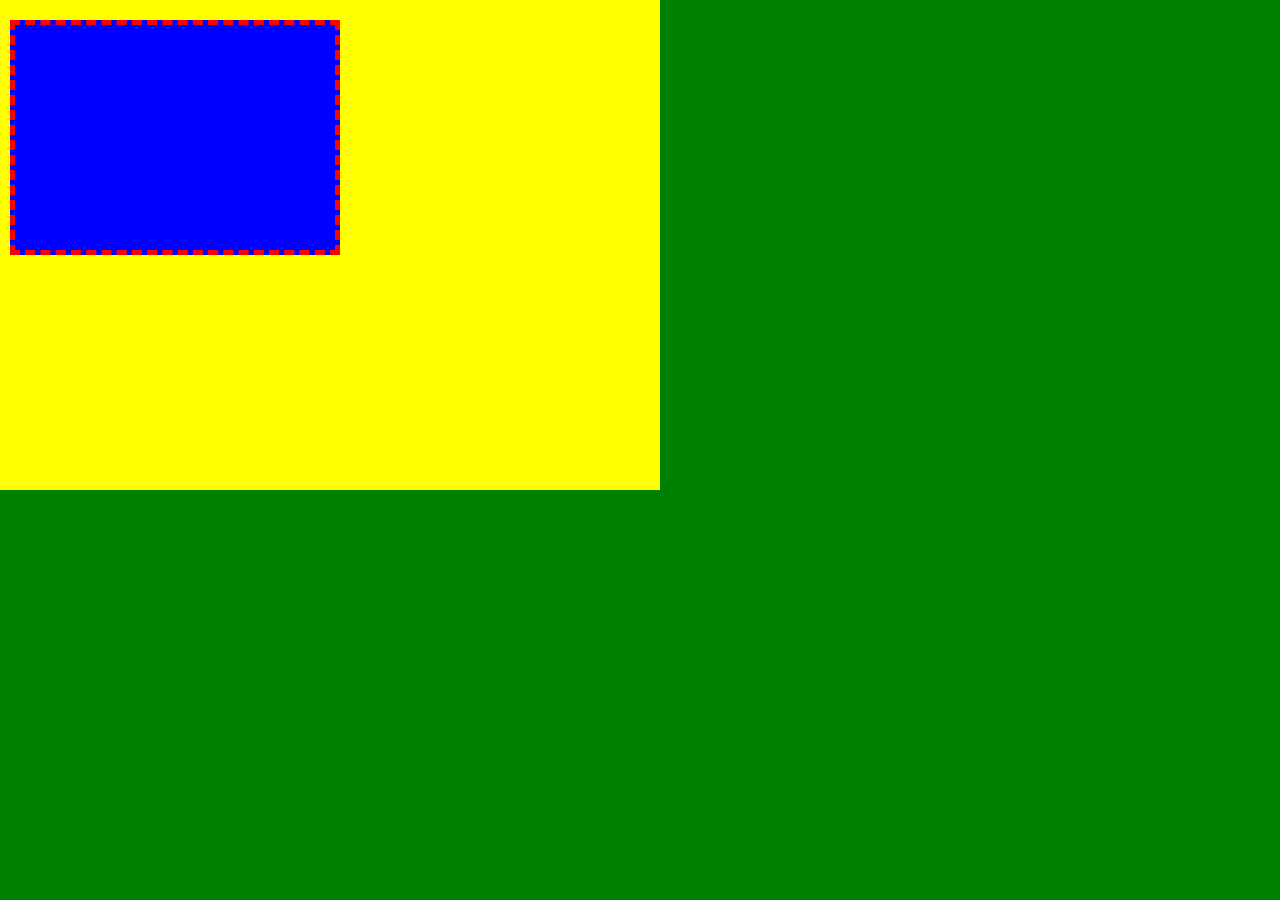
<file: 01 basic/index.html>
<!DOCTYPE html>
<html lang="en">
  <head>
    <meta charset="UTF-8" />
    <meta name="park joonho" content="park joonho" />
    <meta name="viewport" content="width=device-width, initial-scale=1.0" />
    <title>Joonho HTML</title>
    <link rel="stylesheet" href="styles.css" />
  </head>
  <body>
    <div class="box">
      <div class="inside-box"></div>
    </div>
  </body>
</html>
</file>
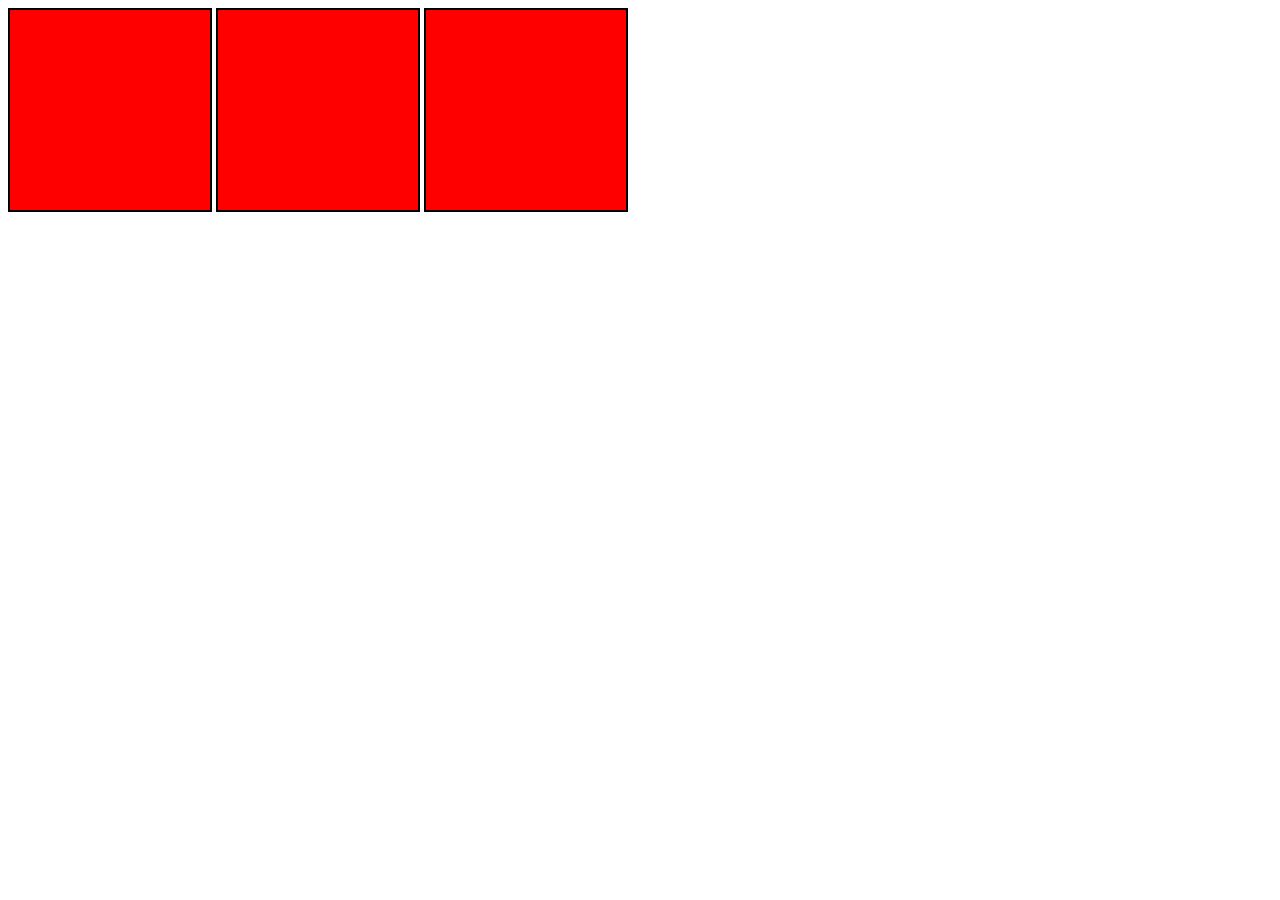
<file: 02 Inline-block/index.html>
<!DOCTYPE html>
<html lang="en">
  <head>
    <meta charset="UTF-8" />
    <meta name="viewport" content="width=device-width, initial-scale=1.0" />
    <title>Inline Example</title>
    <style>
      .box {
        background-color: red;
        width: 200px;
        height: 200px;
        border: 2px solid black;
        display: inline-block;
      }
    </style>
  </head>
  <body>
    <div class="box"></div>
    <div class="box"></div>
    <div class="box"></div>
  </body>
</html>
</file>
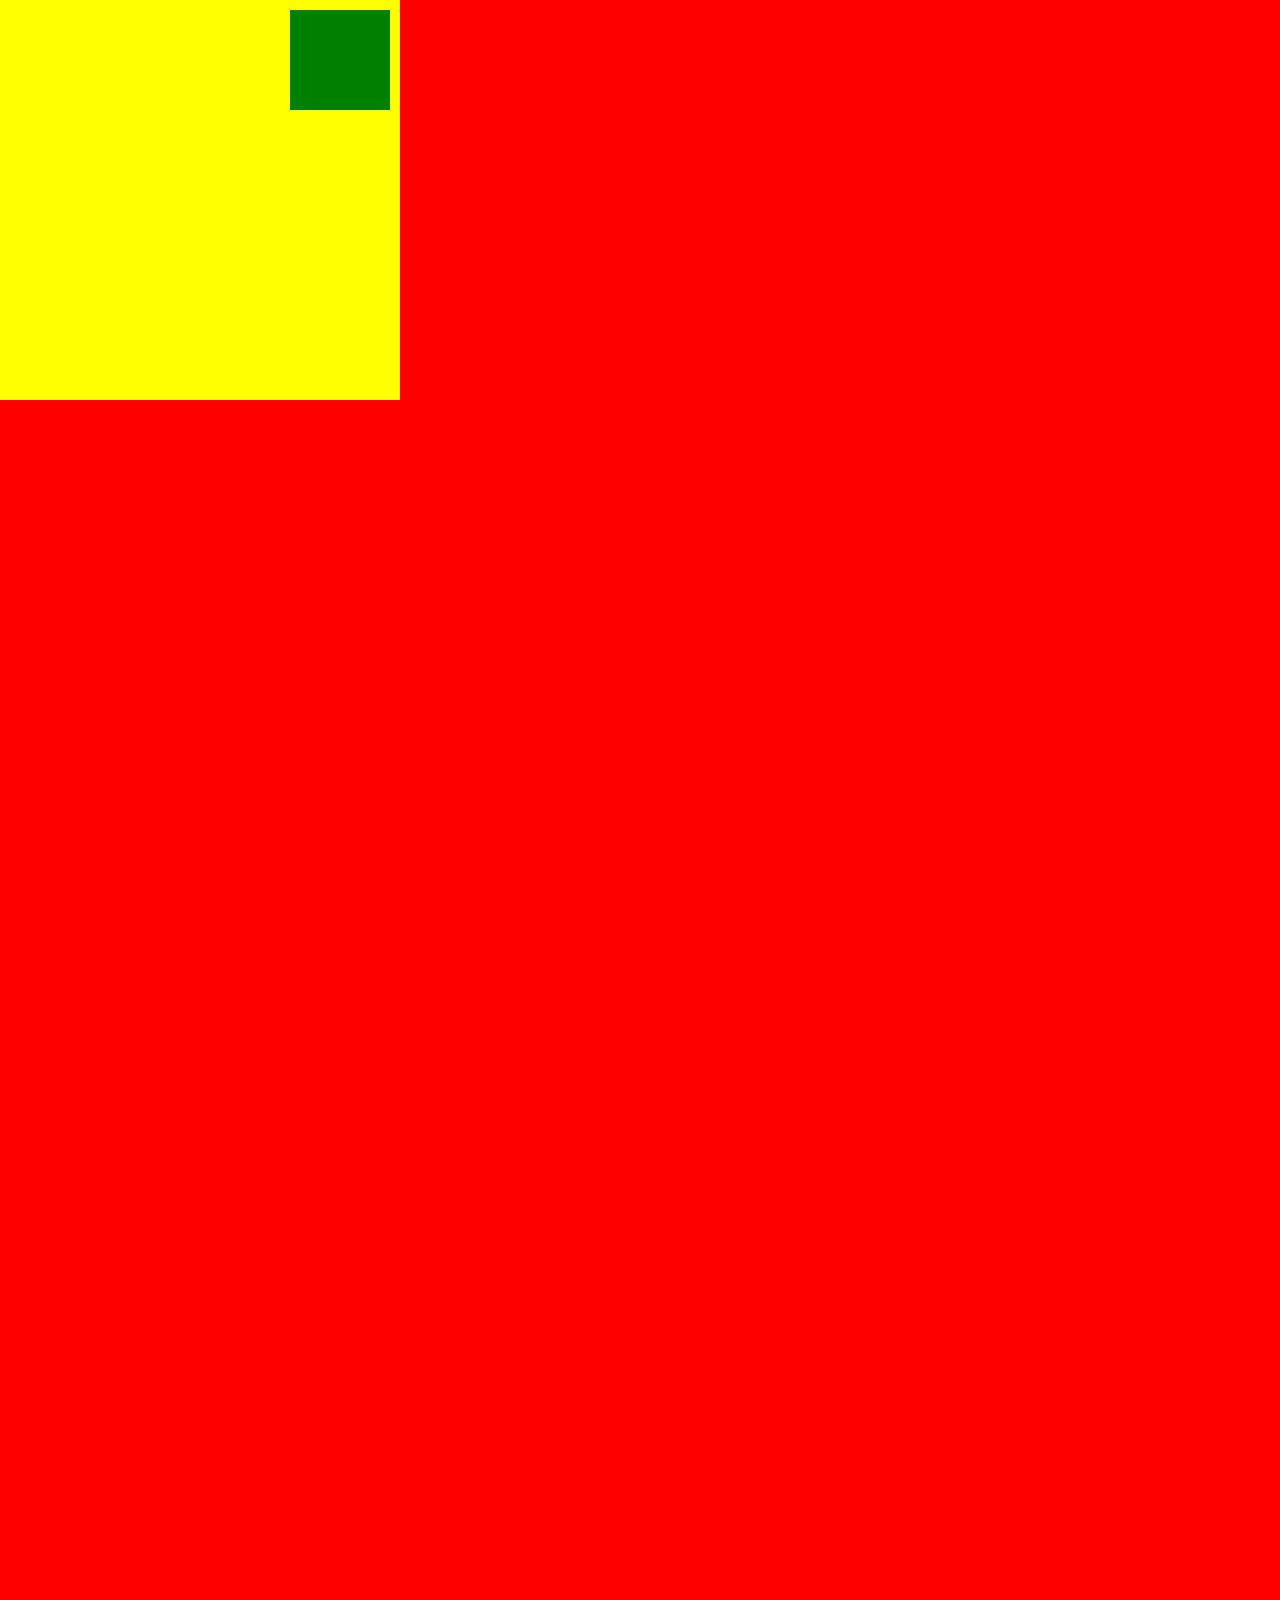
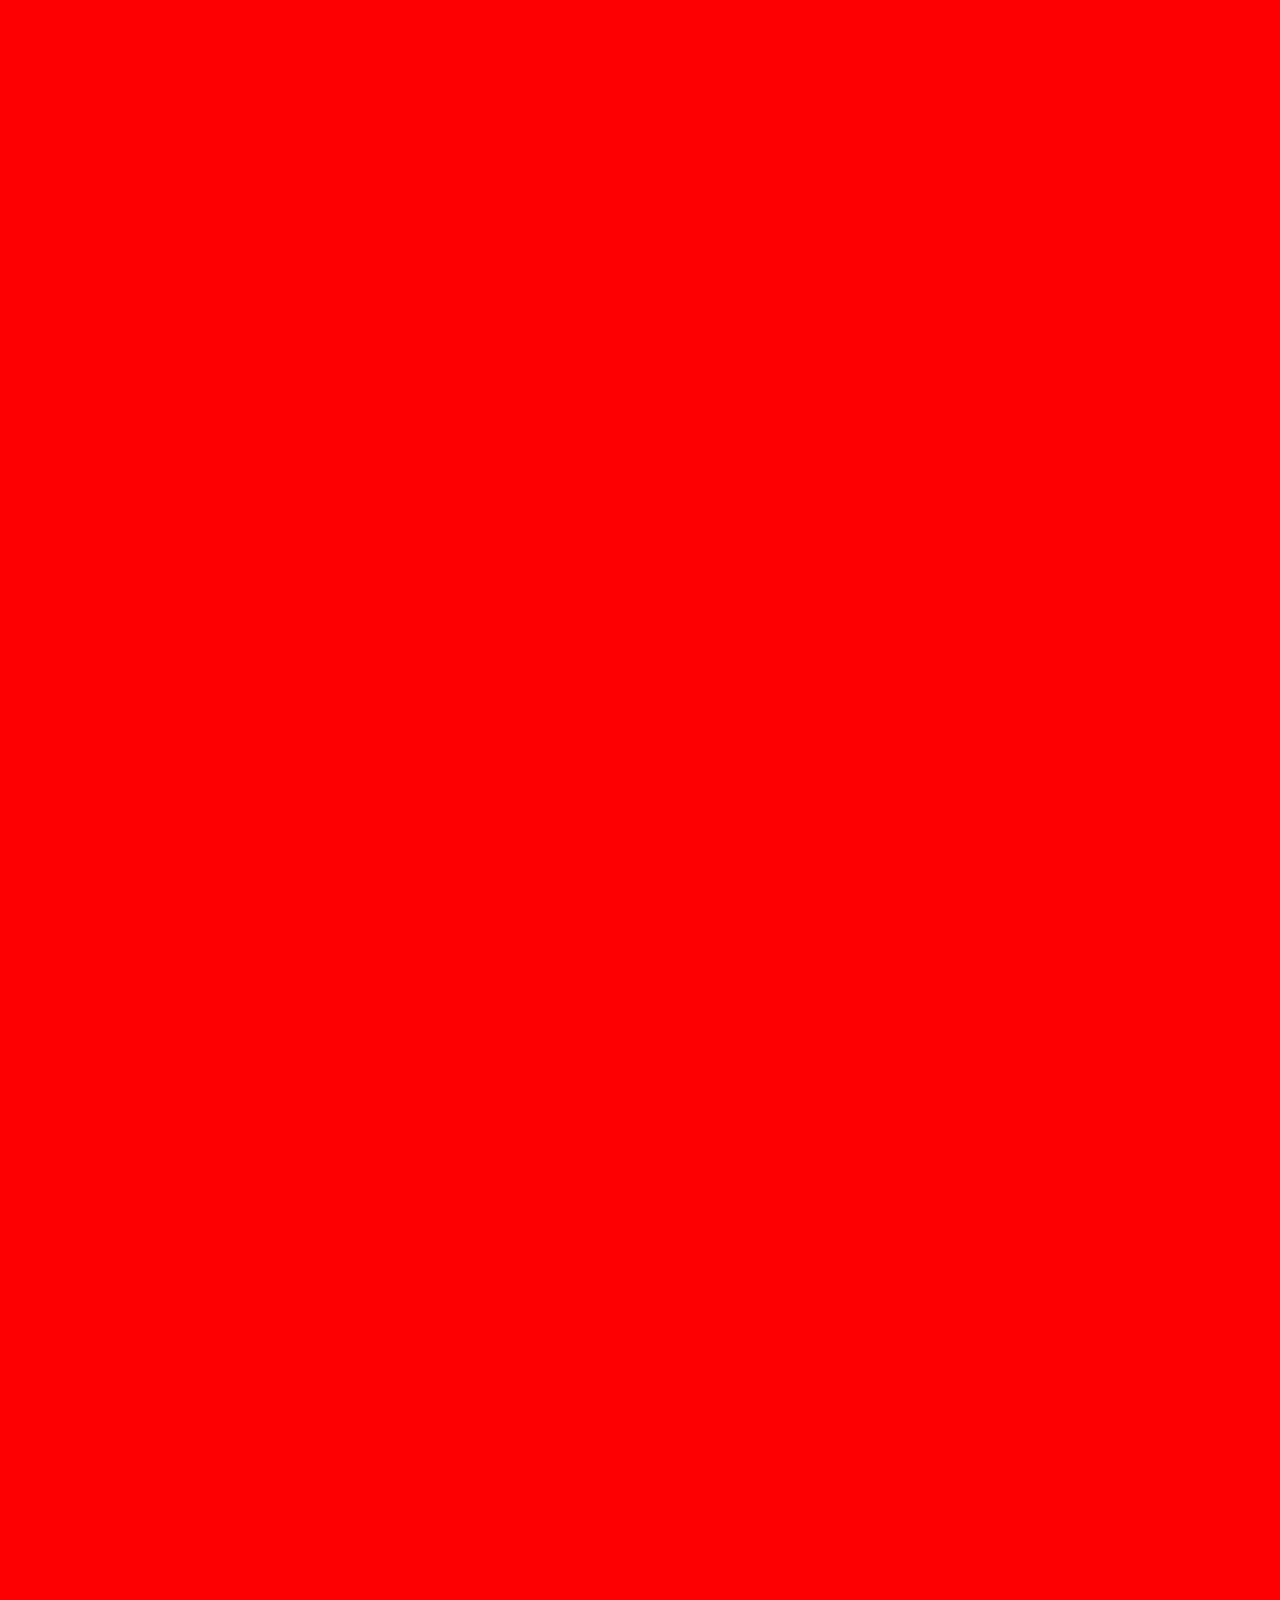
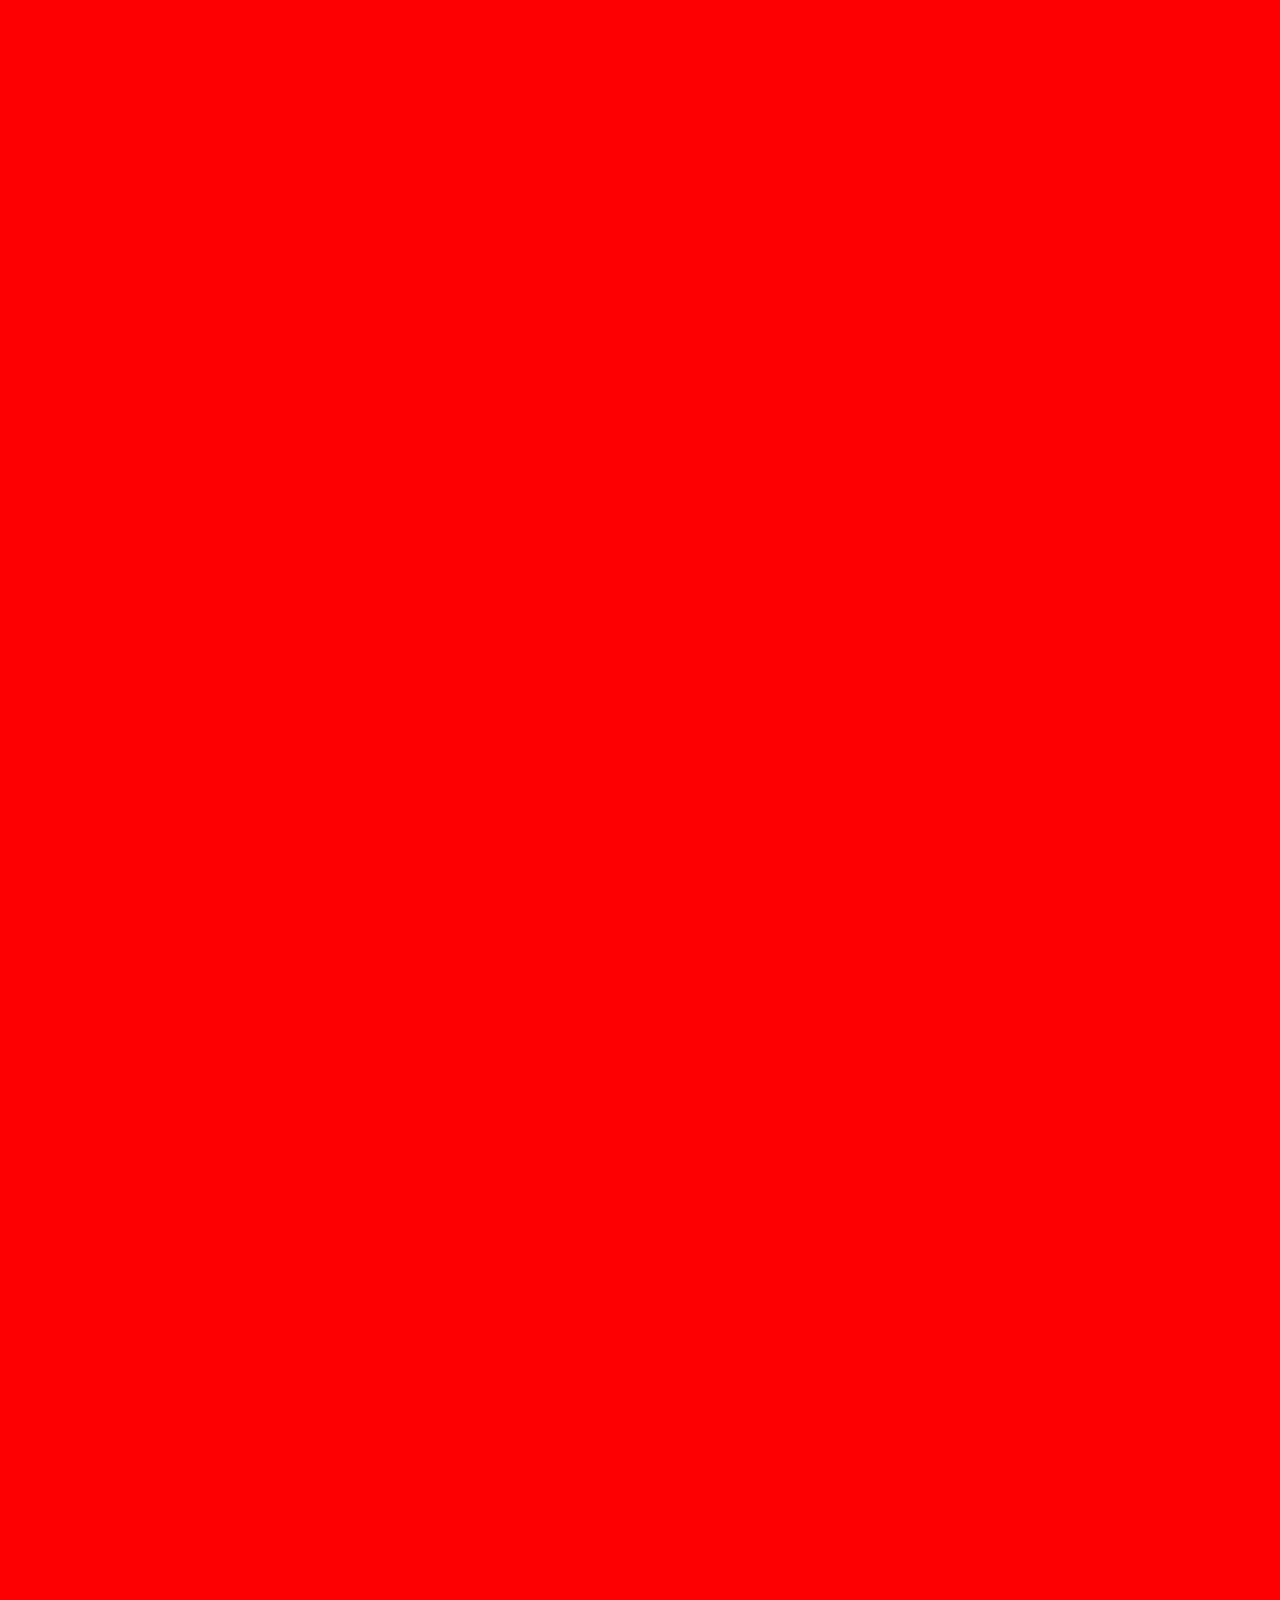
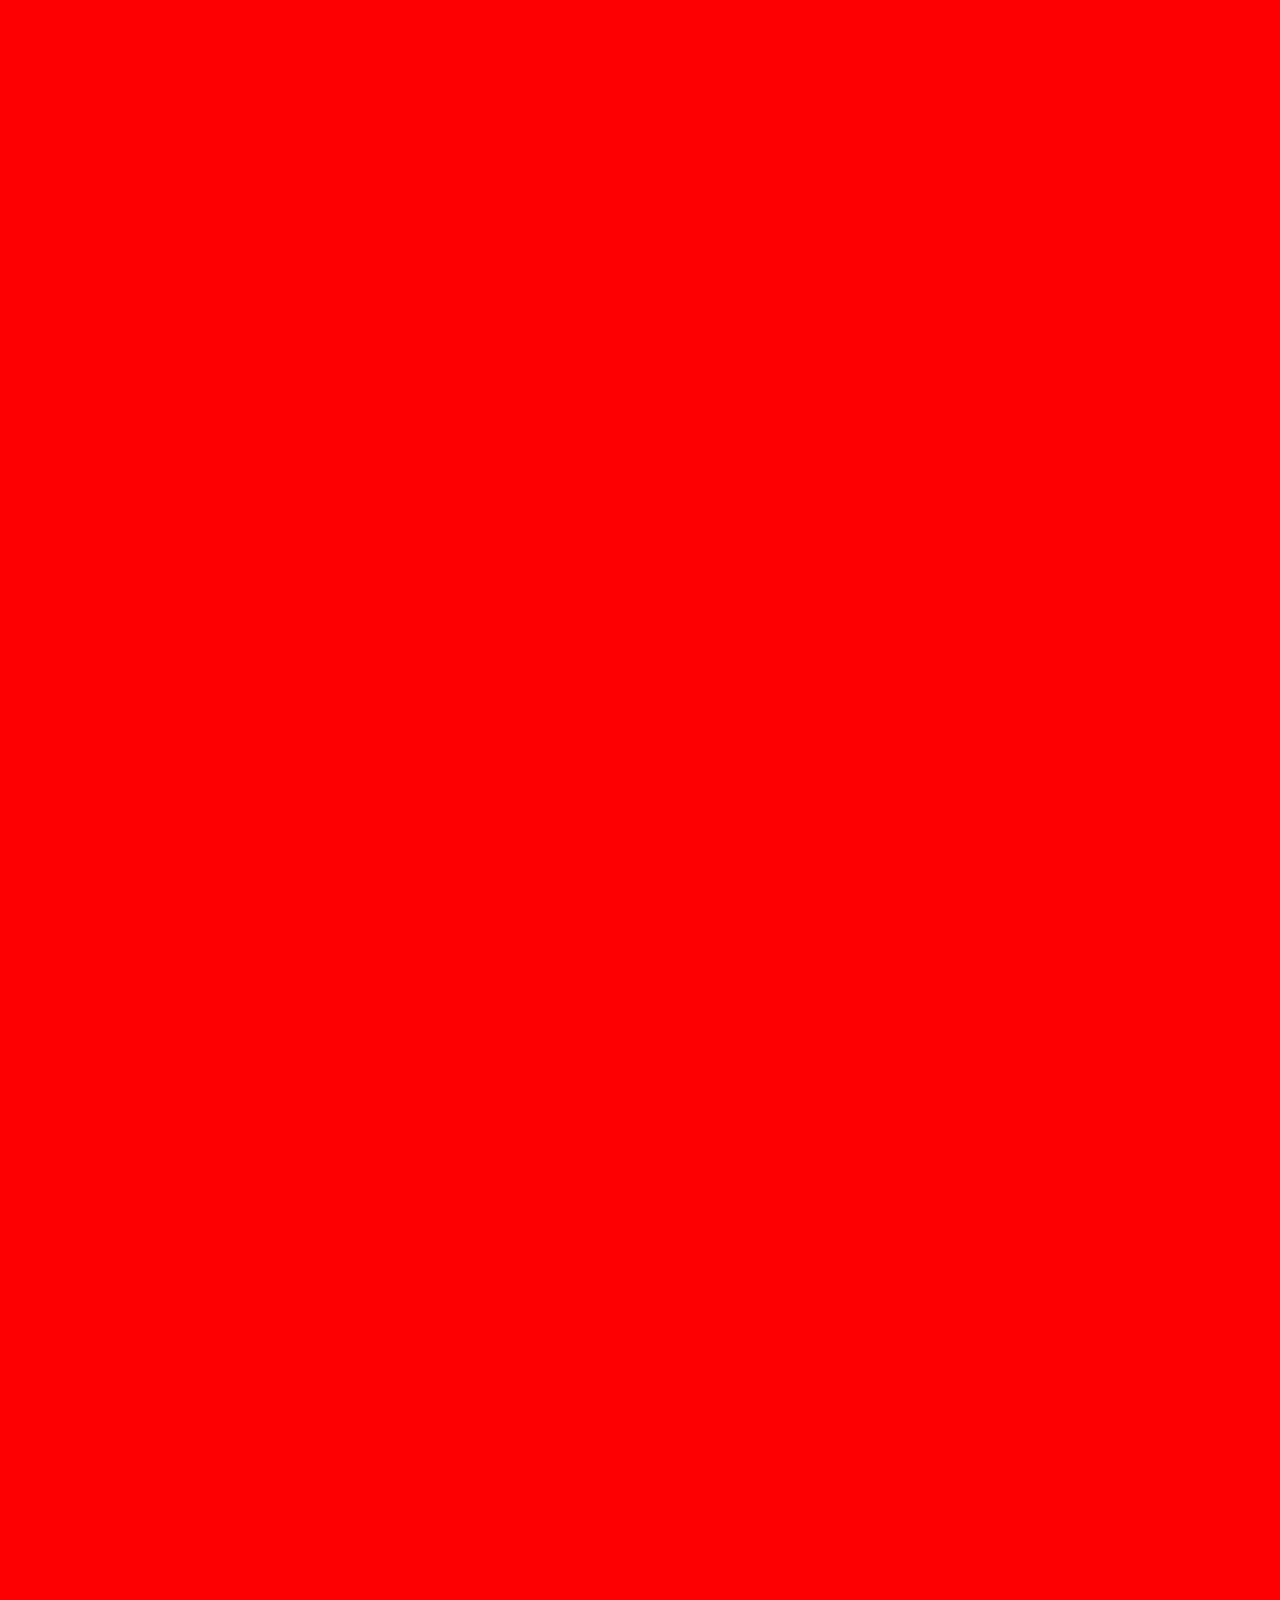
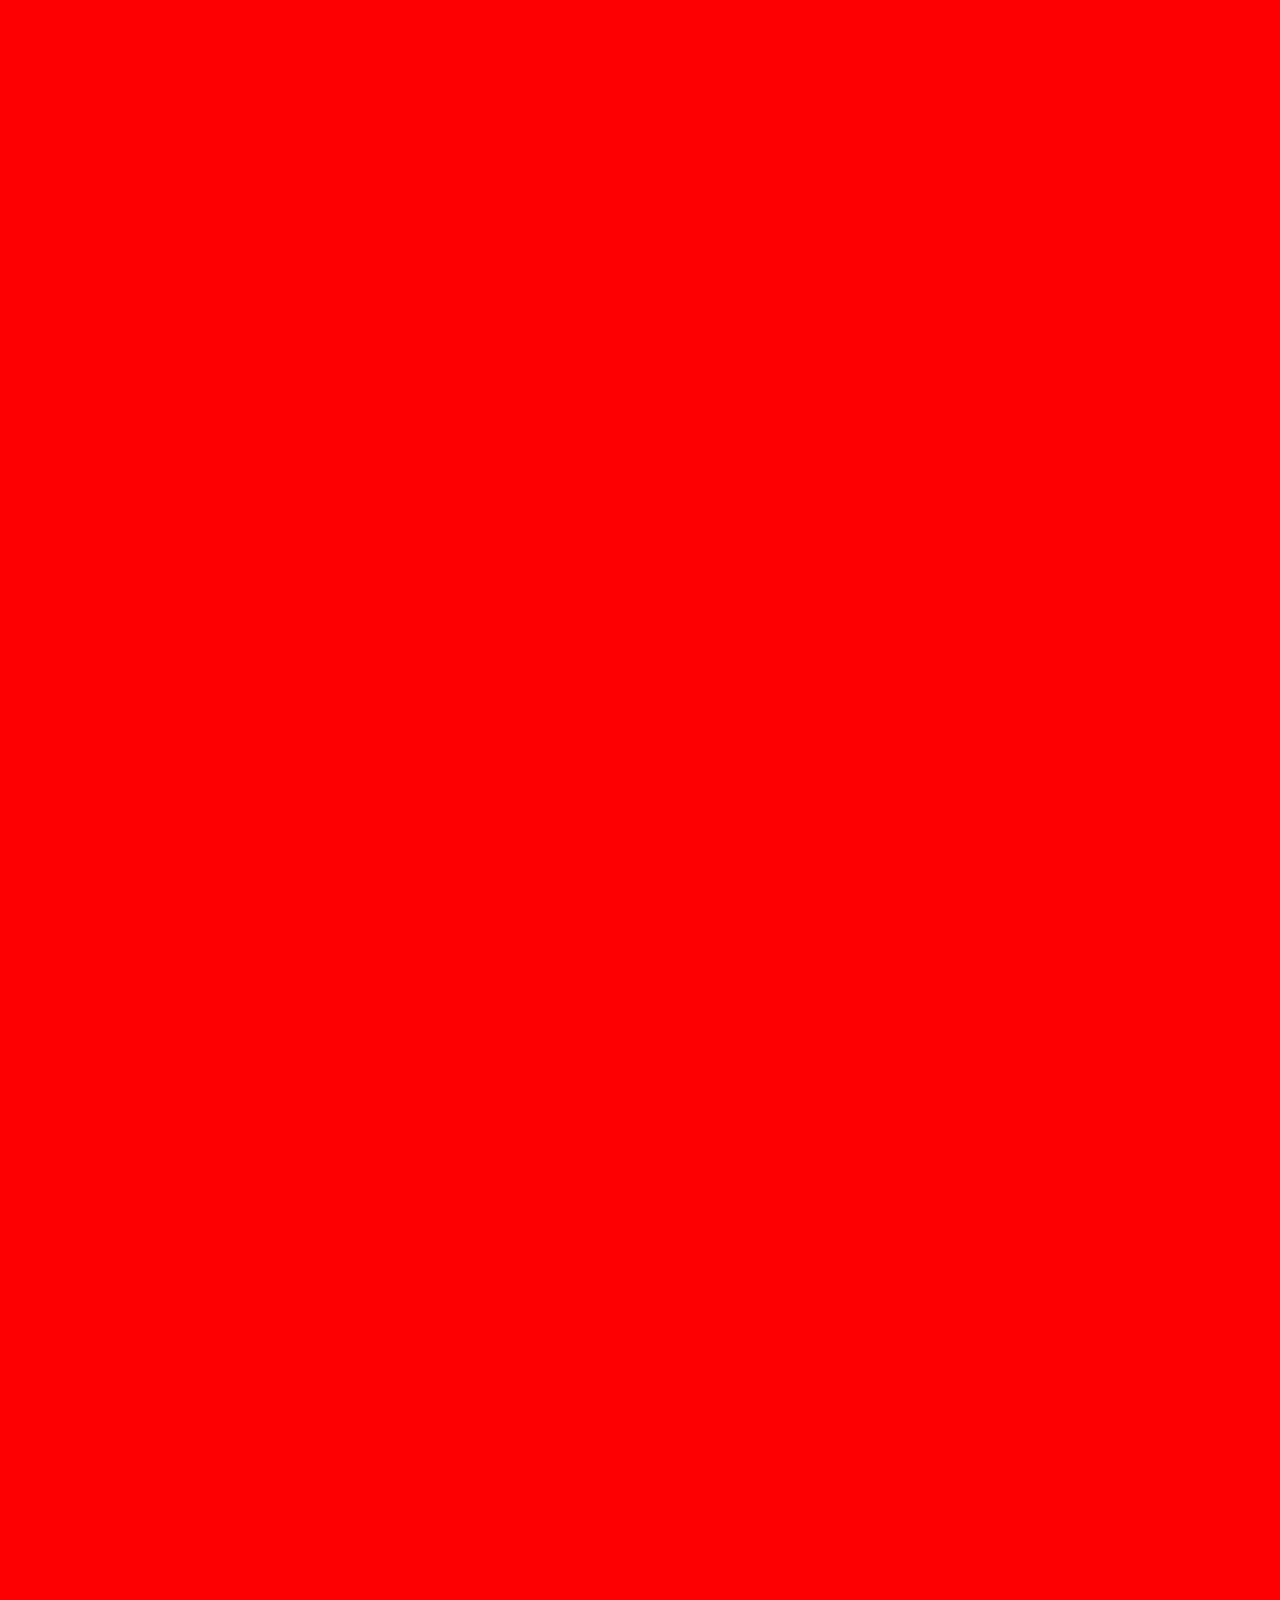
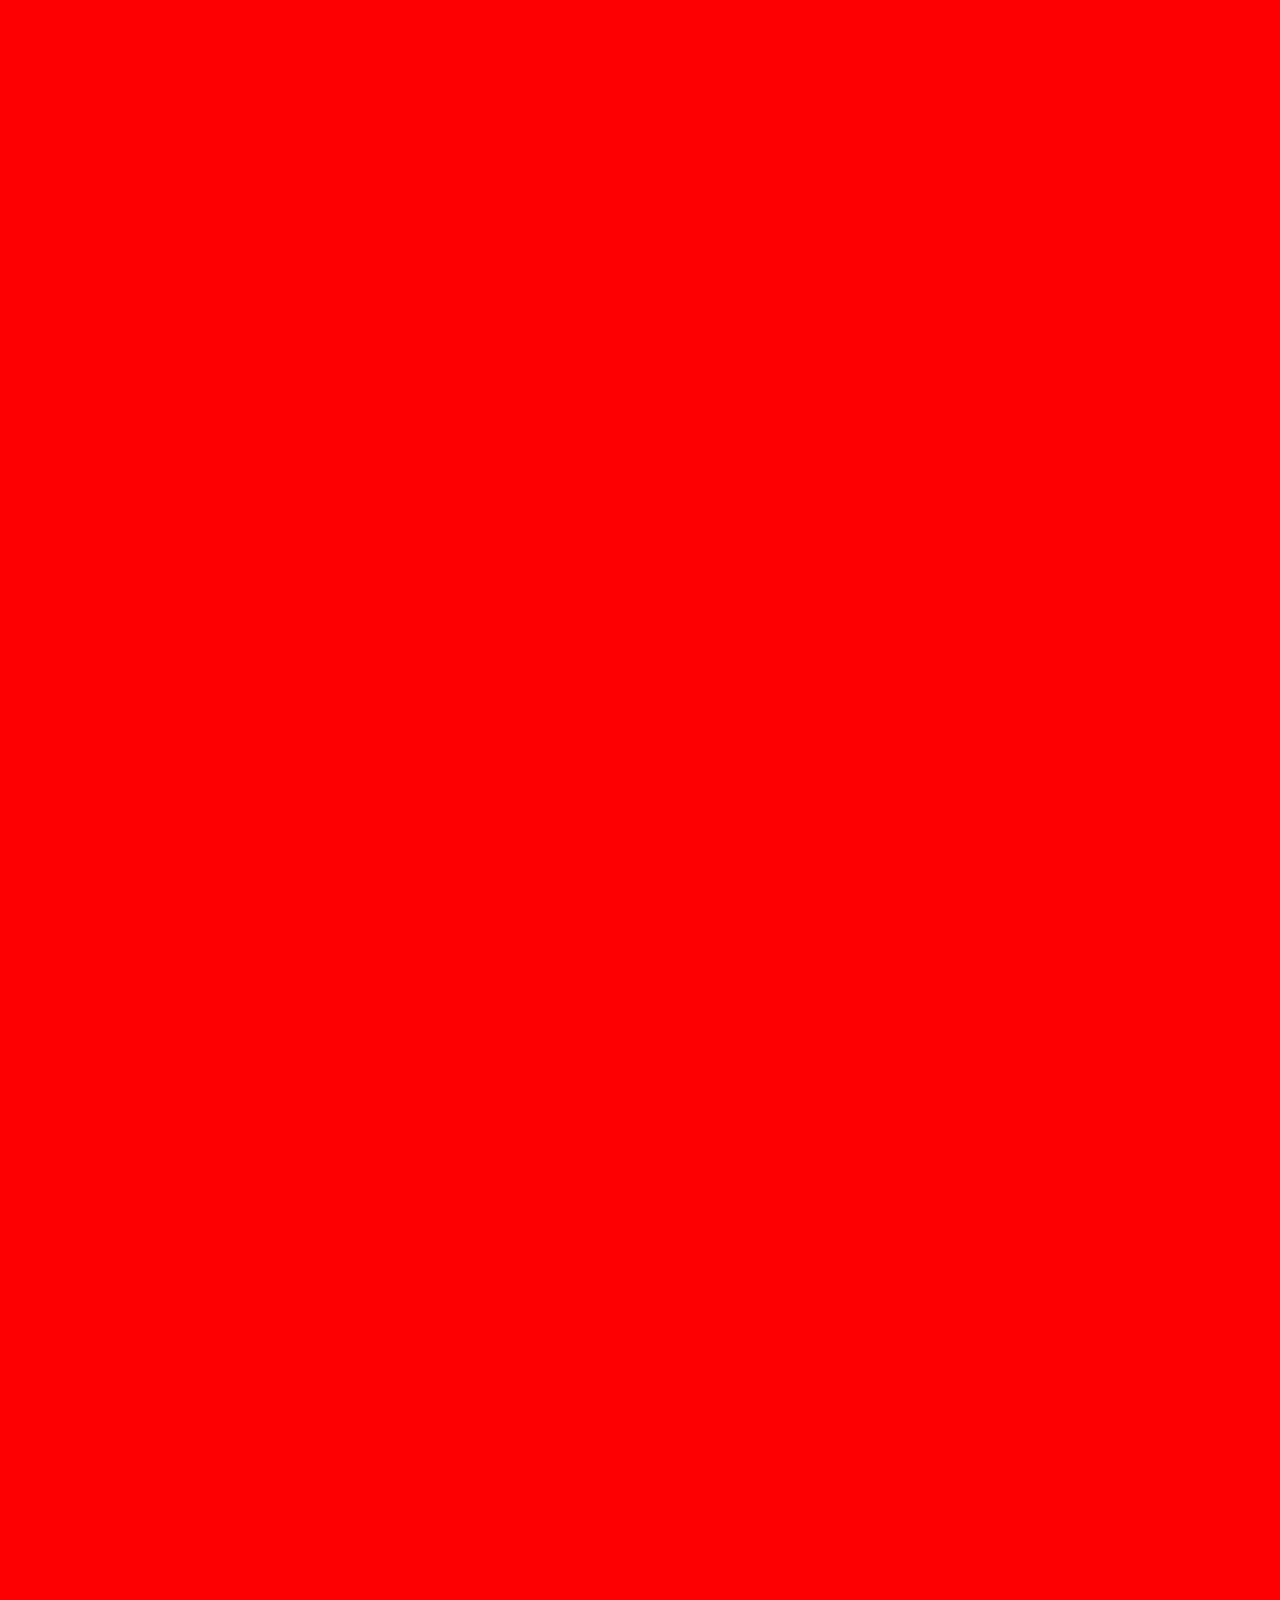
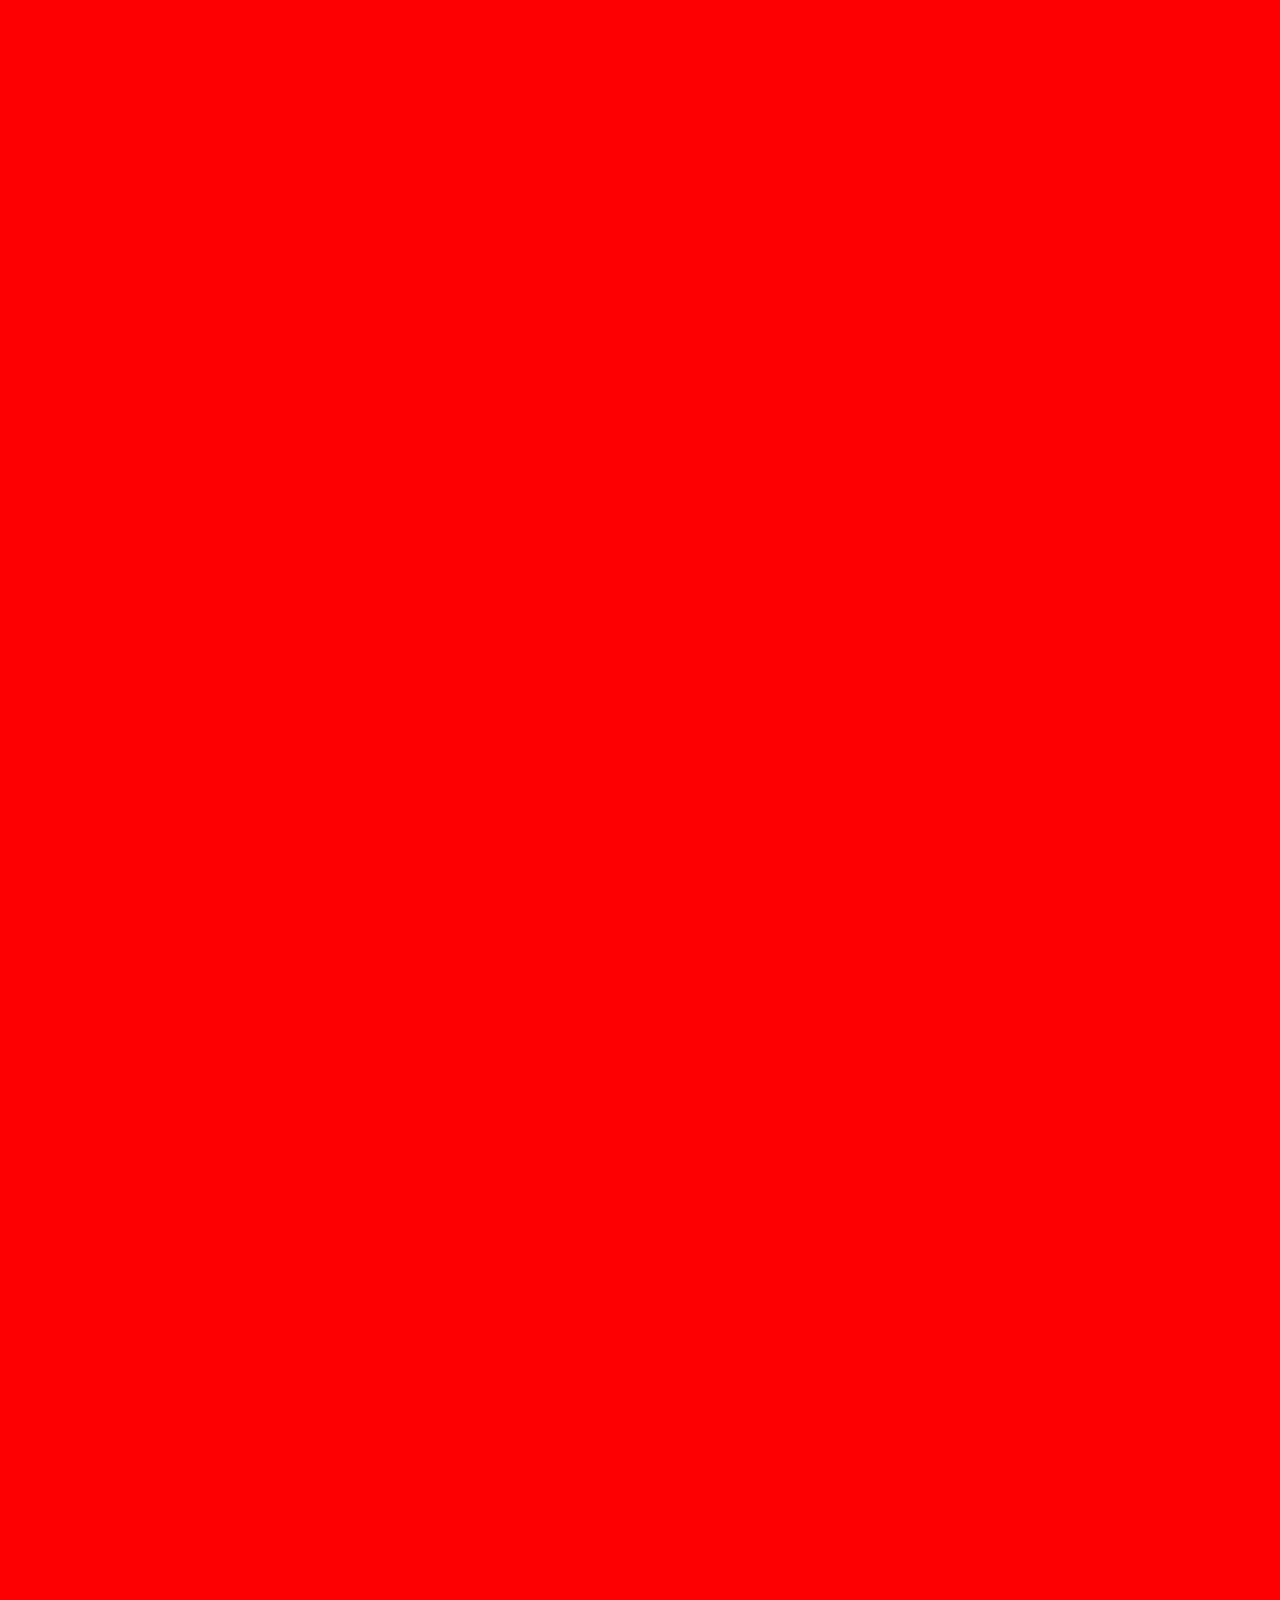
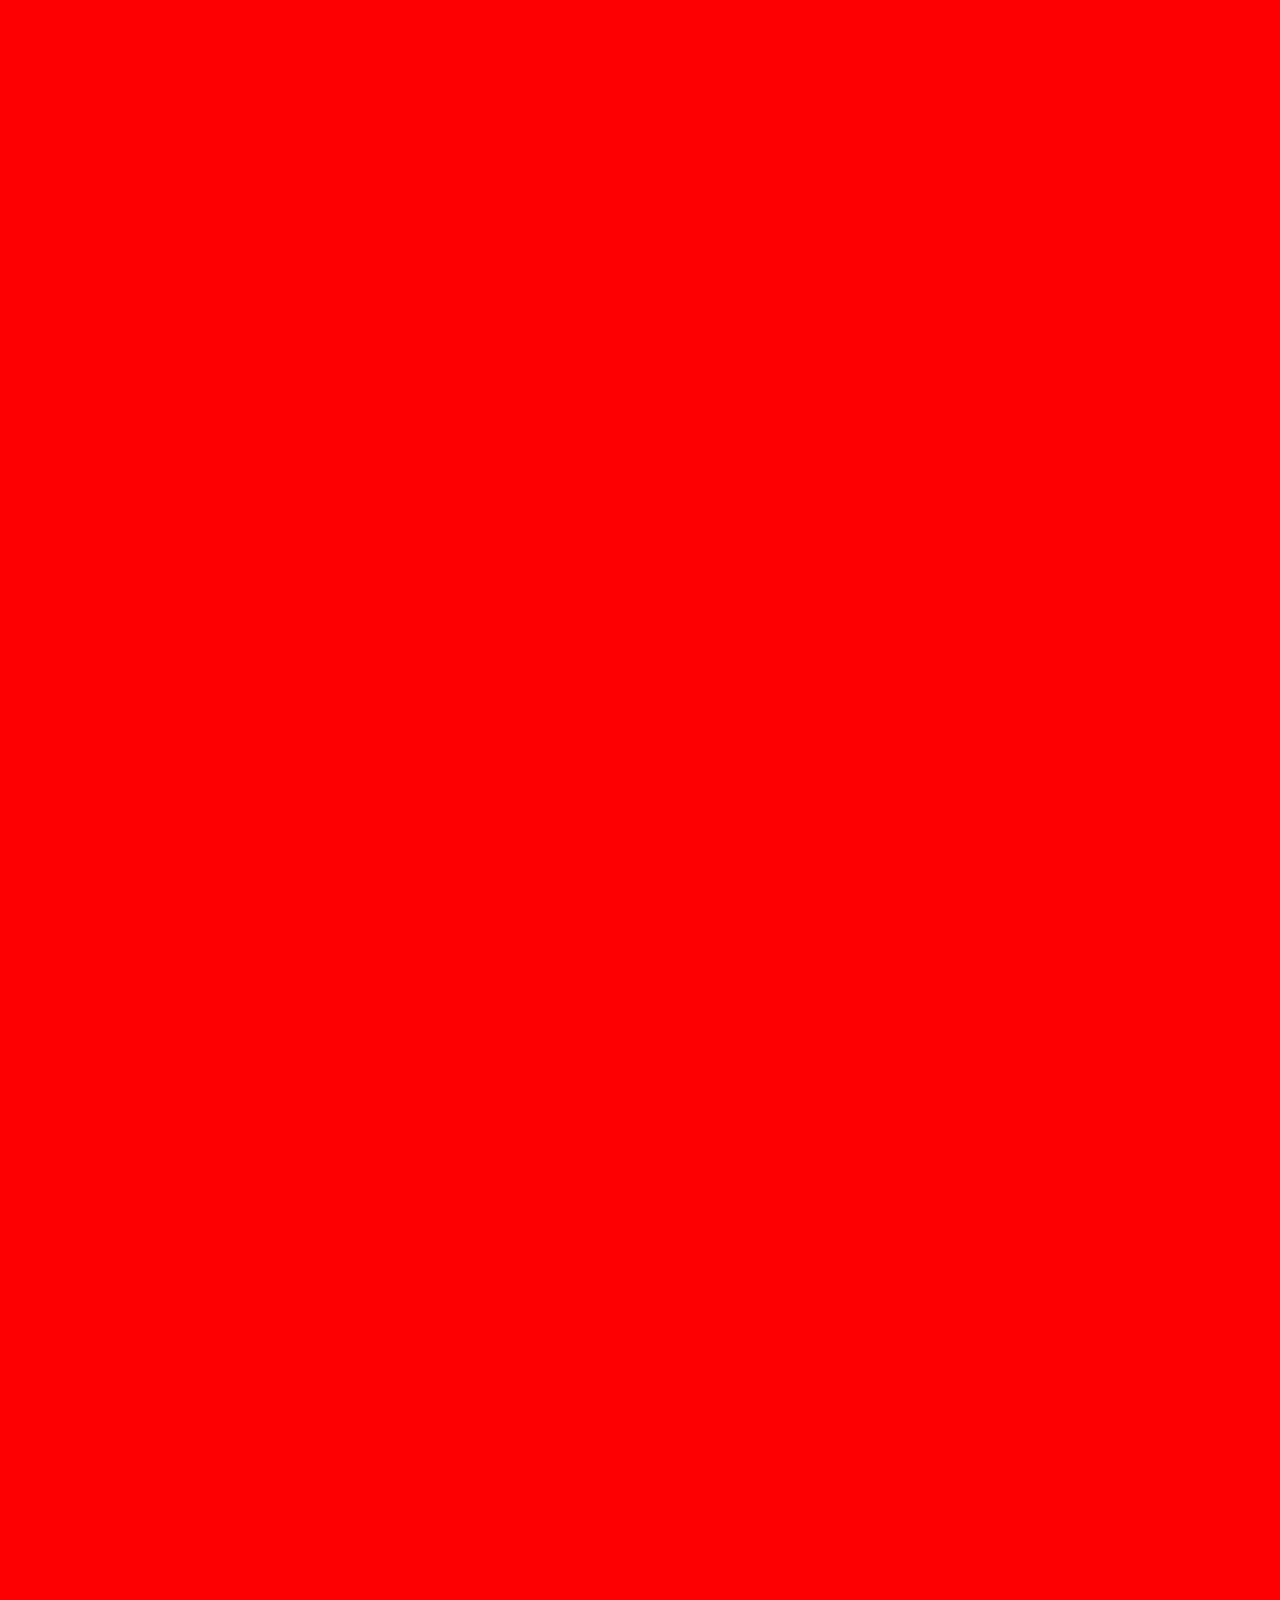
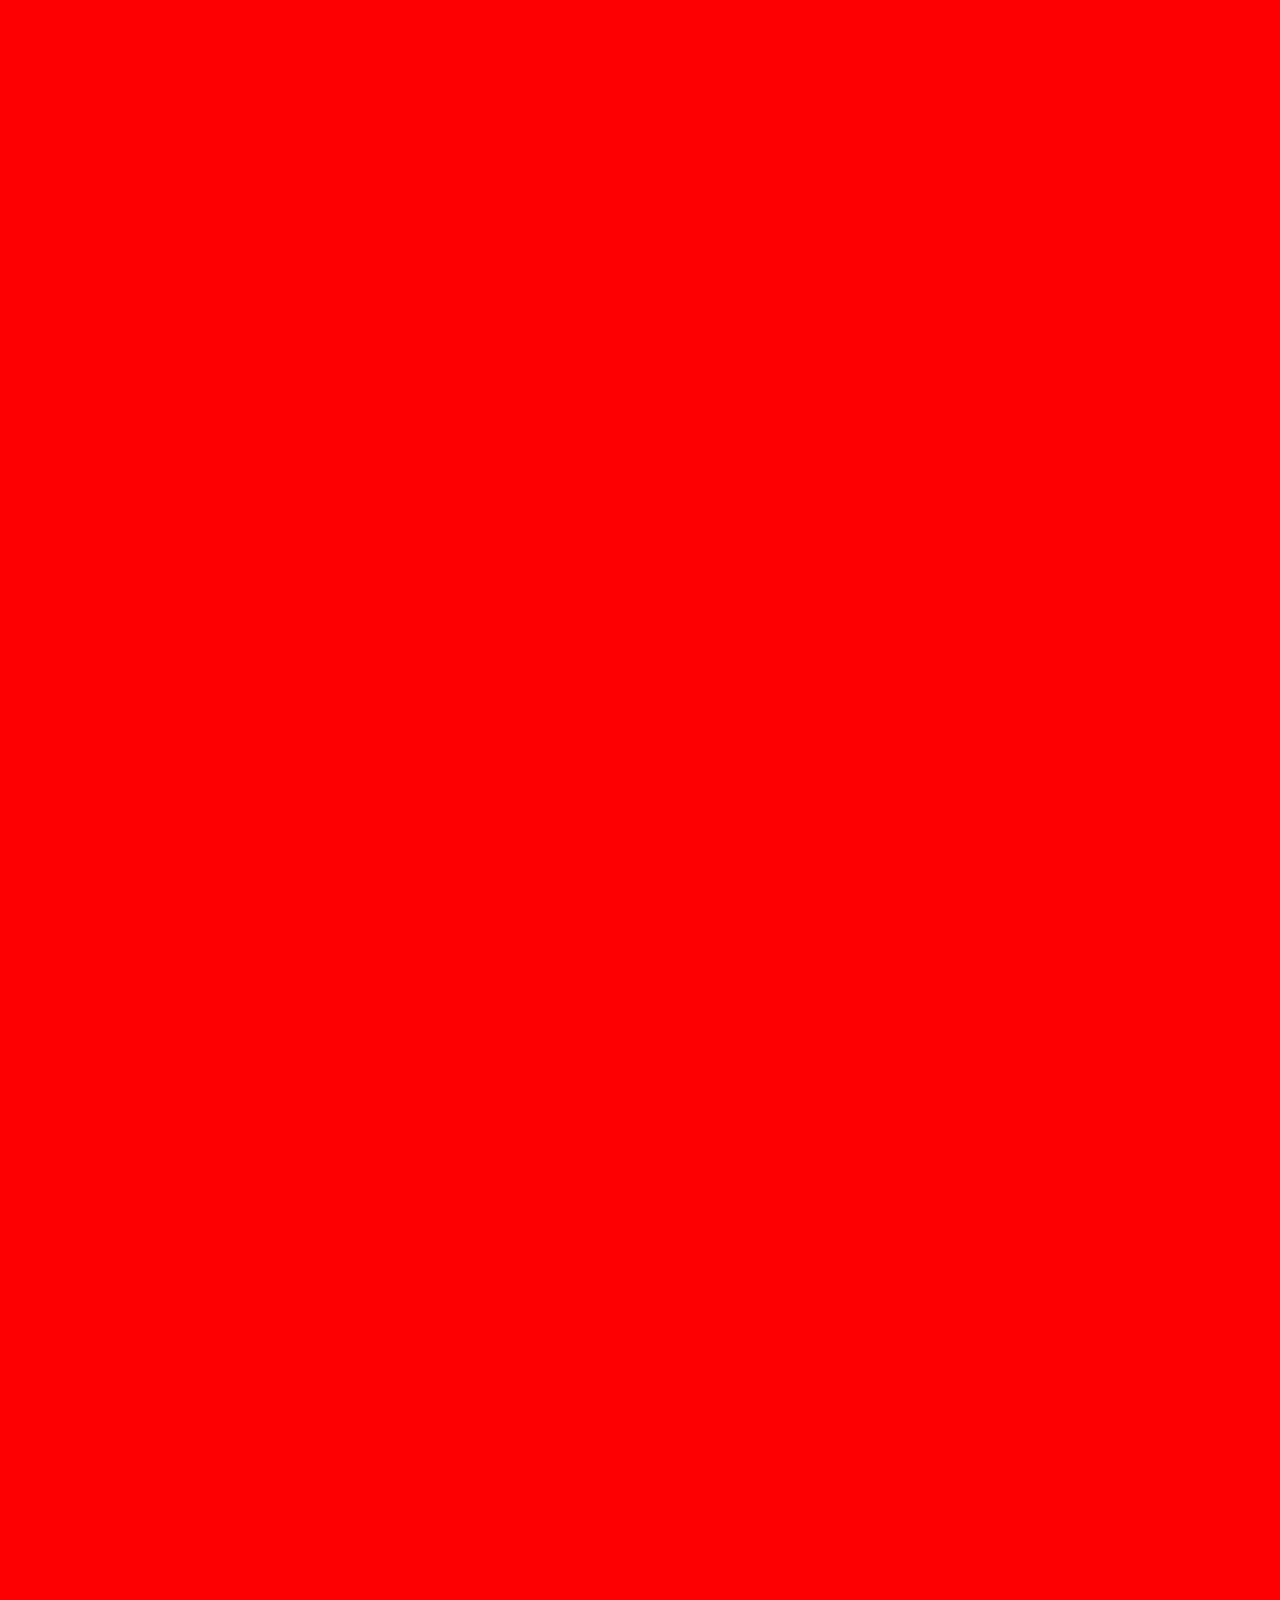
<file: 03 position/index.html>
<!DOCTYPE html>
<html lang="en">
  <head>
    <meta charset="UTF-8" />
    <meta name="viewport" content="width=device-width, initial-scale=1.0" />
    <title>Document</title>
    <style>
      body,
      html {
        padding: 0px;
        margin: 0px;
        background-color: red;
        height: 400%;
      }
      /* #boxOne {
        height: 300px;
        width: 300px;
        background-color: yellow;
        position: static;
      }
      #boxTwo {
        height: 300px;
        width: 100%;
        background-color: green;
        position: fixed;
        left: 0; 
      }
      */
      #abs-box {
        width: 400px;
        height: 400px;
        background-color: yellow;
        position: relative;
      }
      #abs-child {
        width: 100px;
        height: 100px;
        background-color: green;
        position: absolute;
        right: 10px;
        top: 10px;
      }
    </style>
  </head>

  <body>
    <div id="abs-box">
      <div id="abs-child"></div>
    </div>
    <!-- 
    <div id="boxOne">
      <div id="box-child"></div>
    </div>
    <div id="boxTwo">
      <div id="box-child"></div>
    </div> -->
  </body>
</html>
</file>
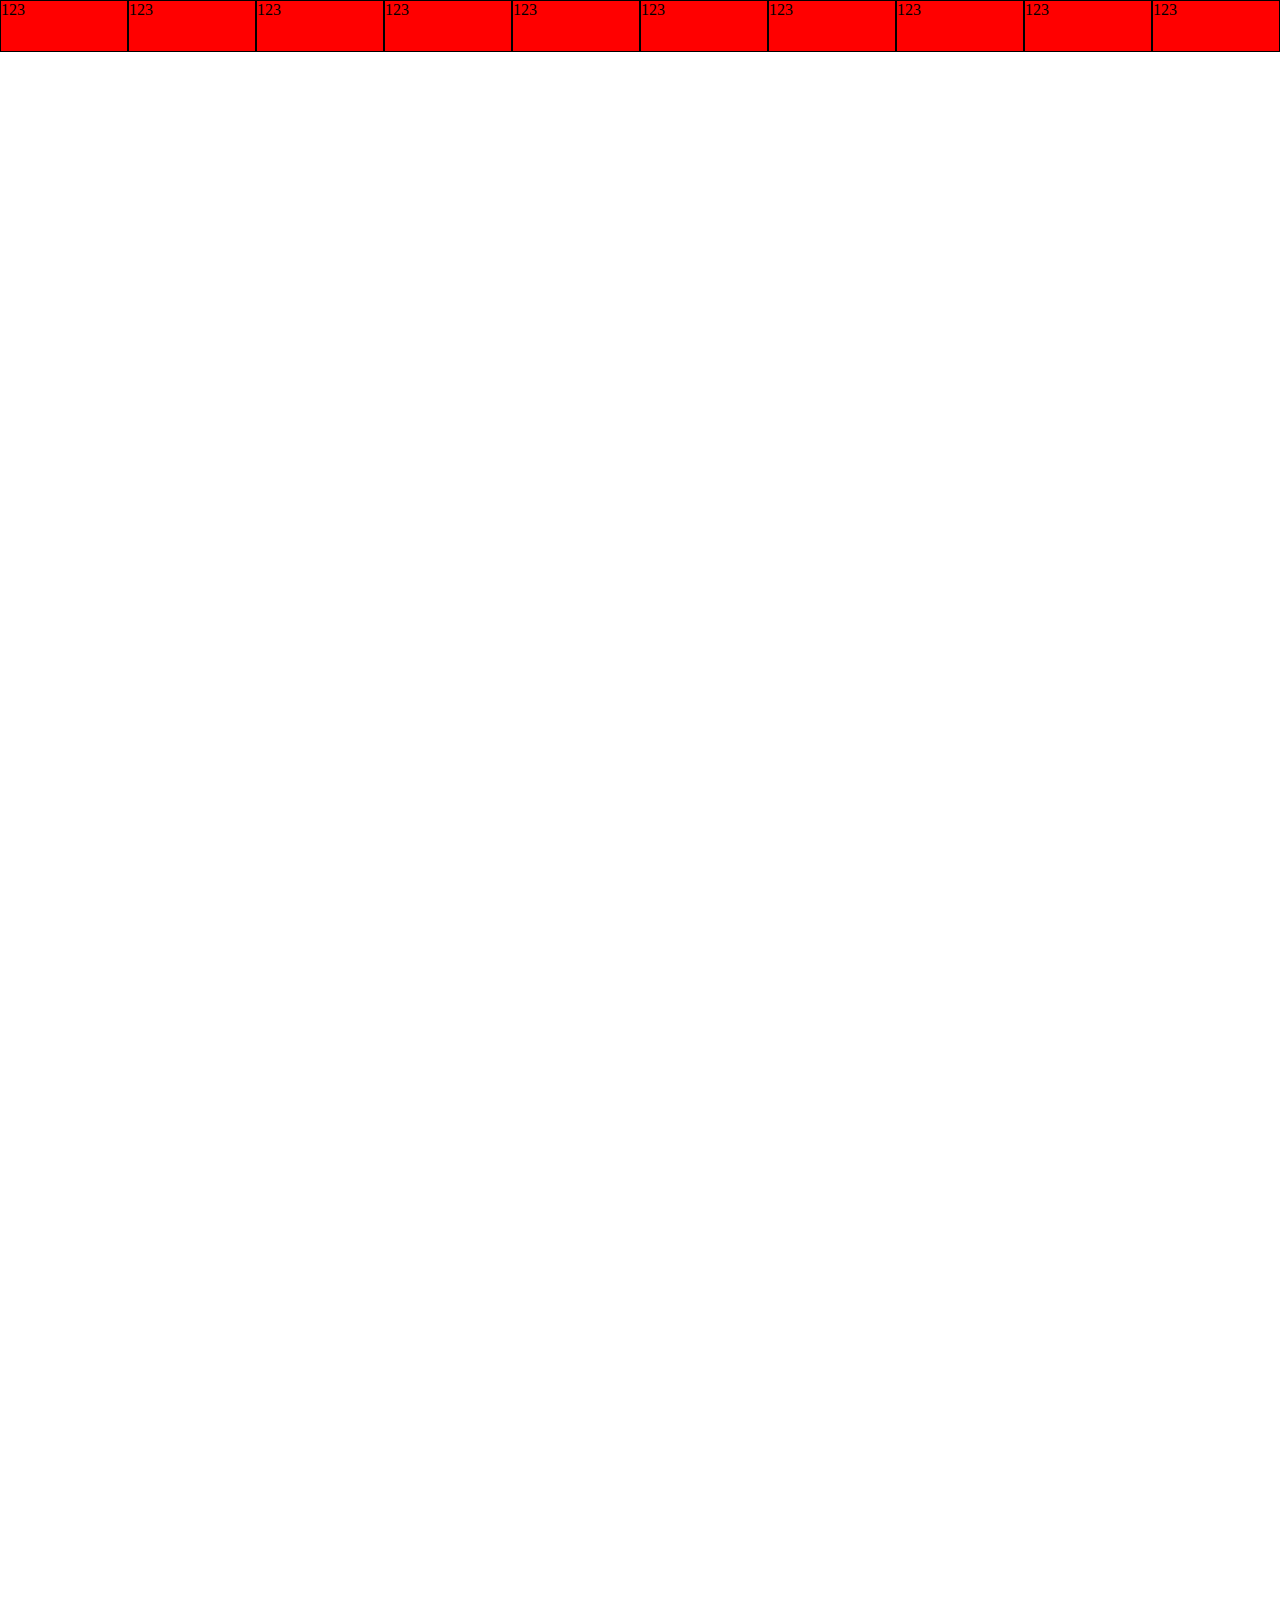
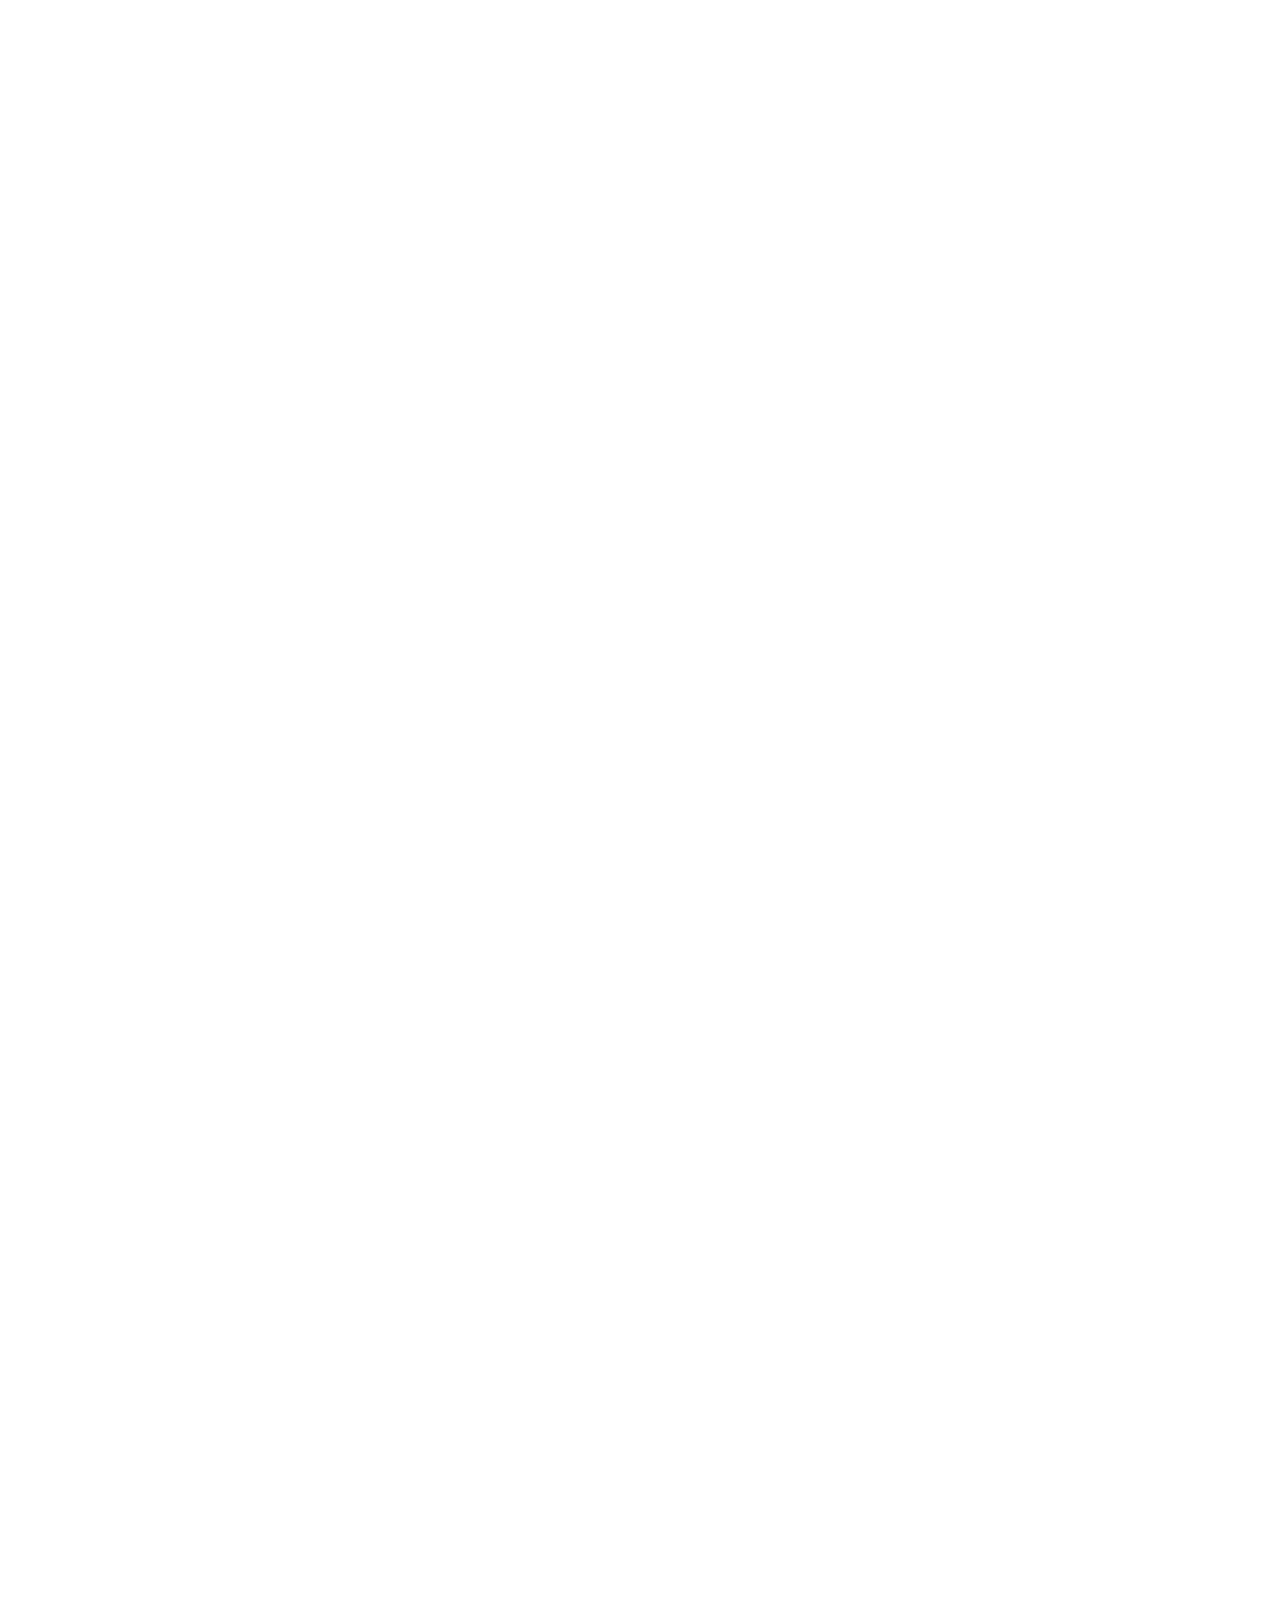
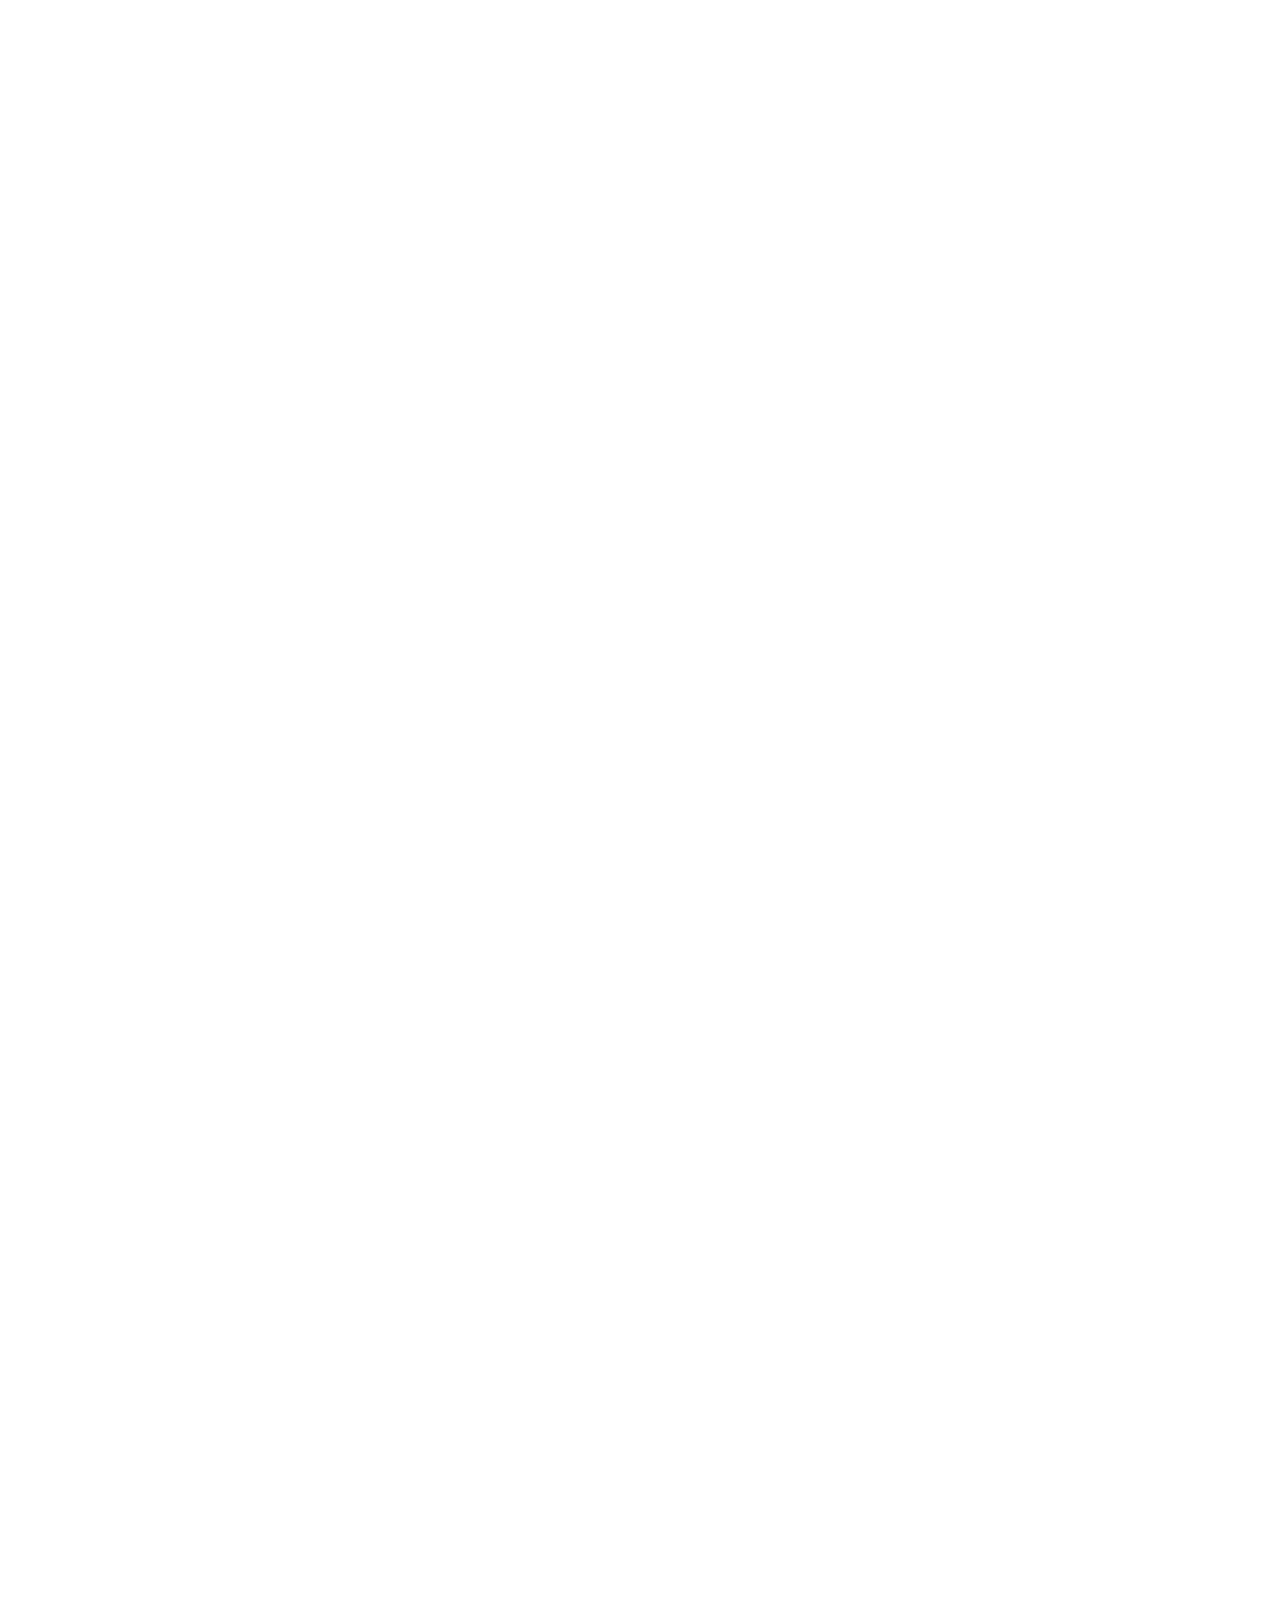
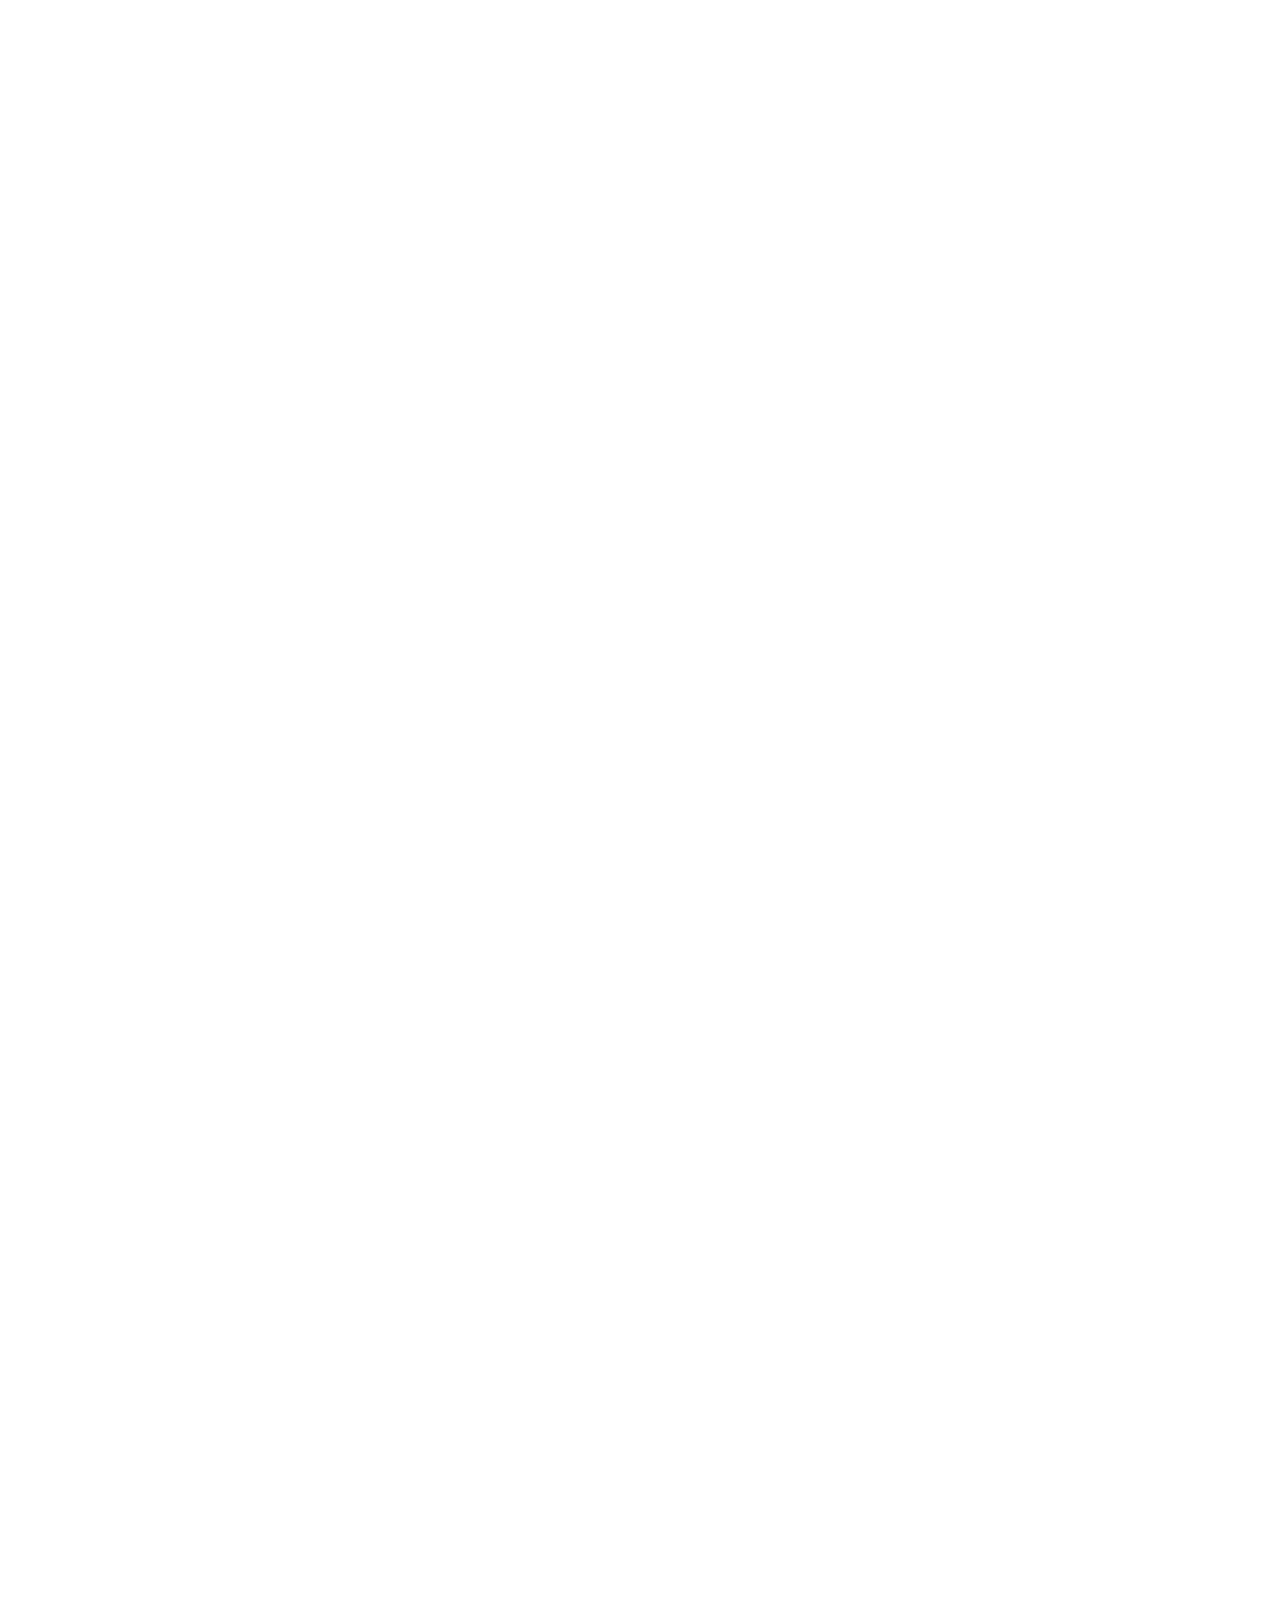
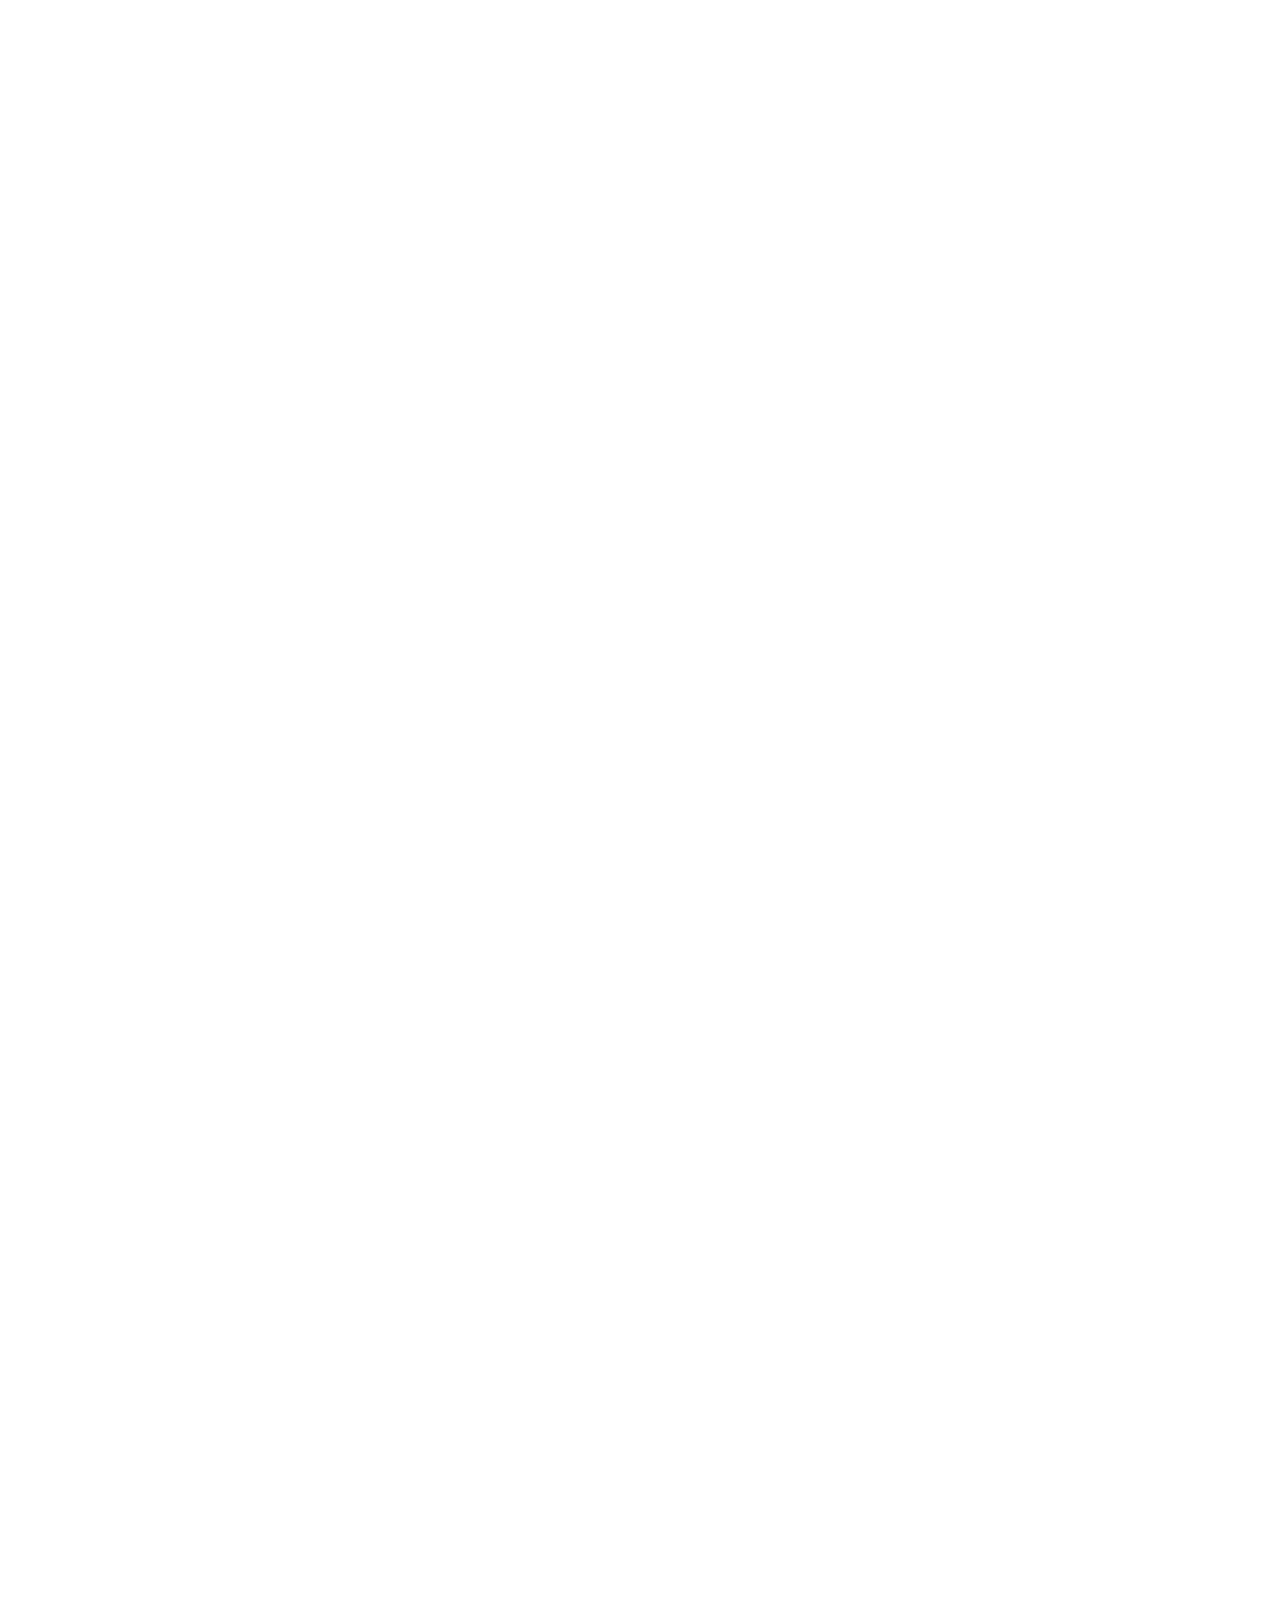
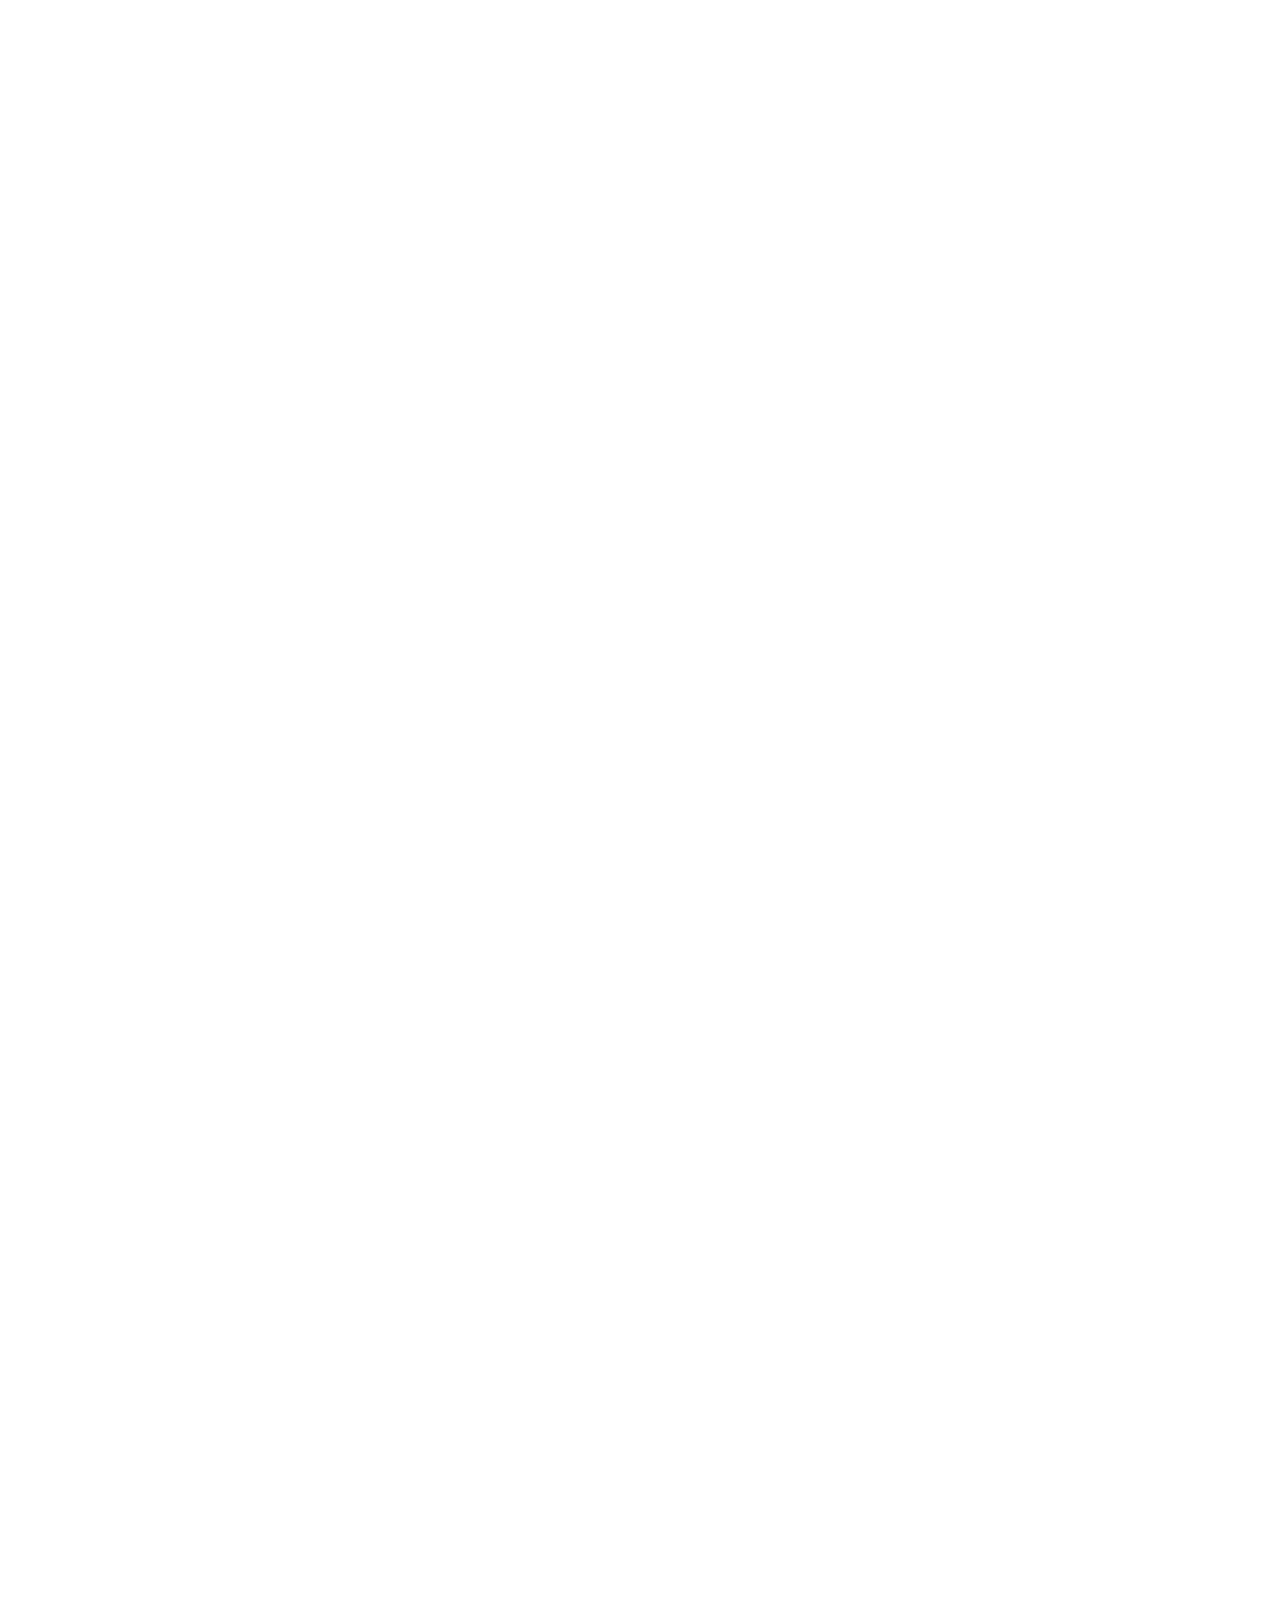
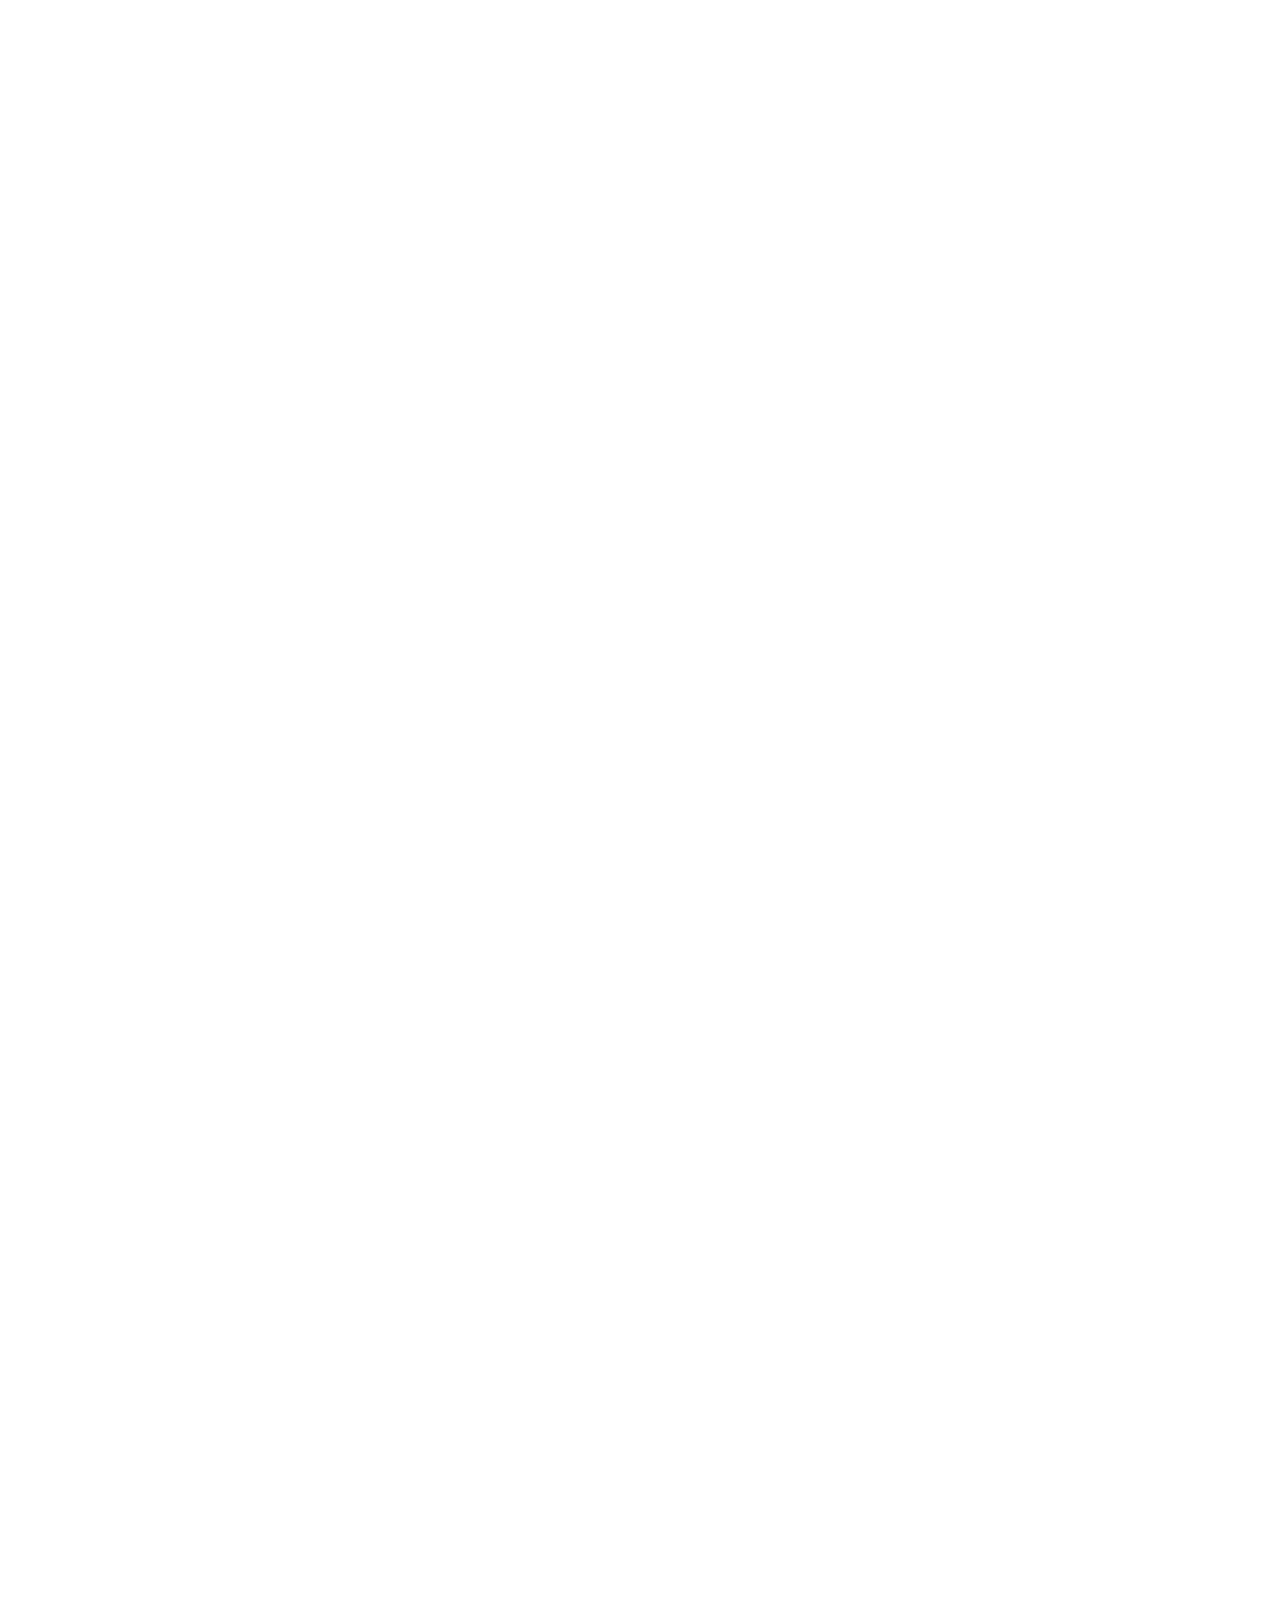
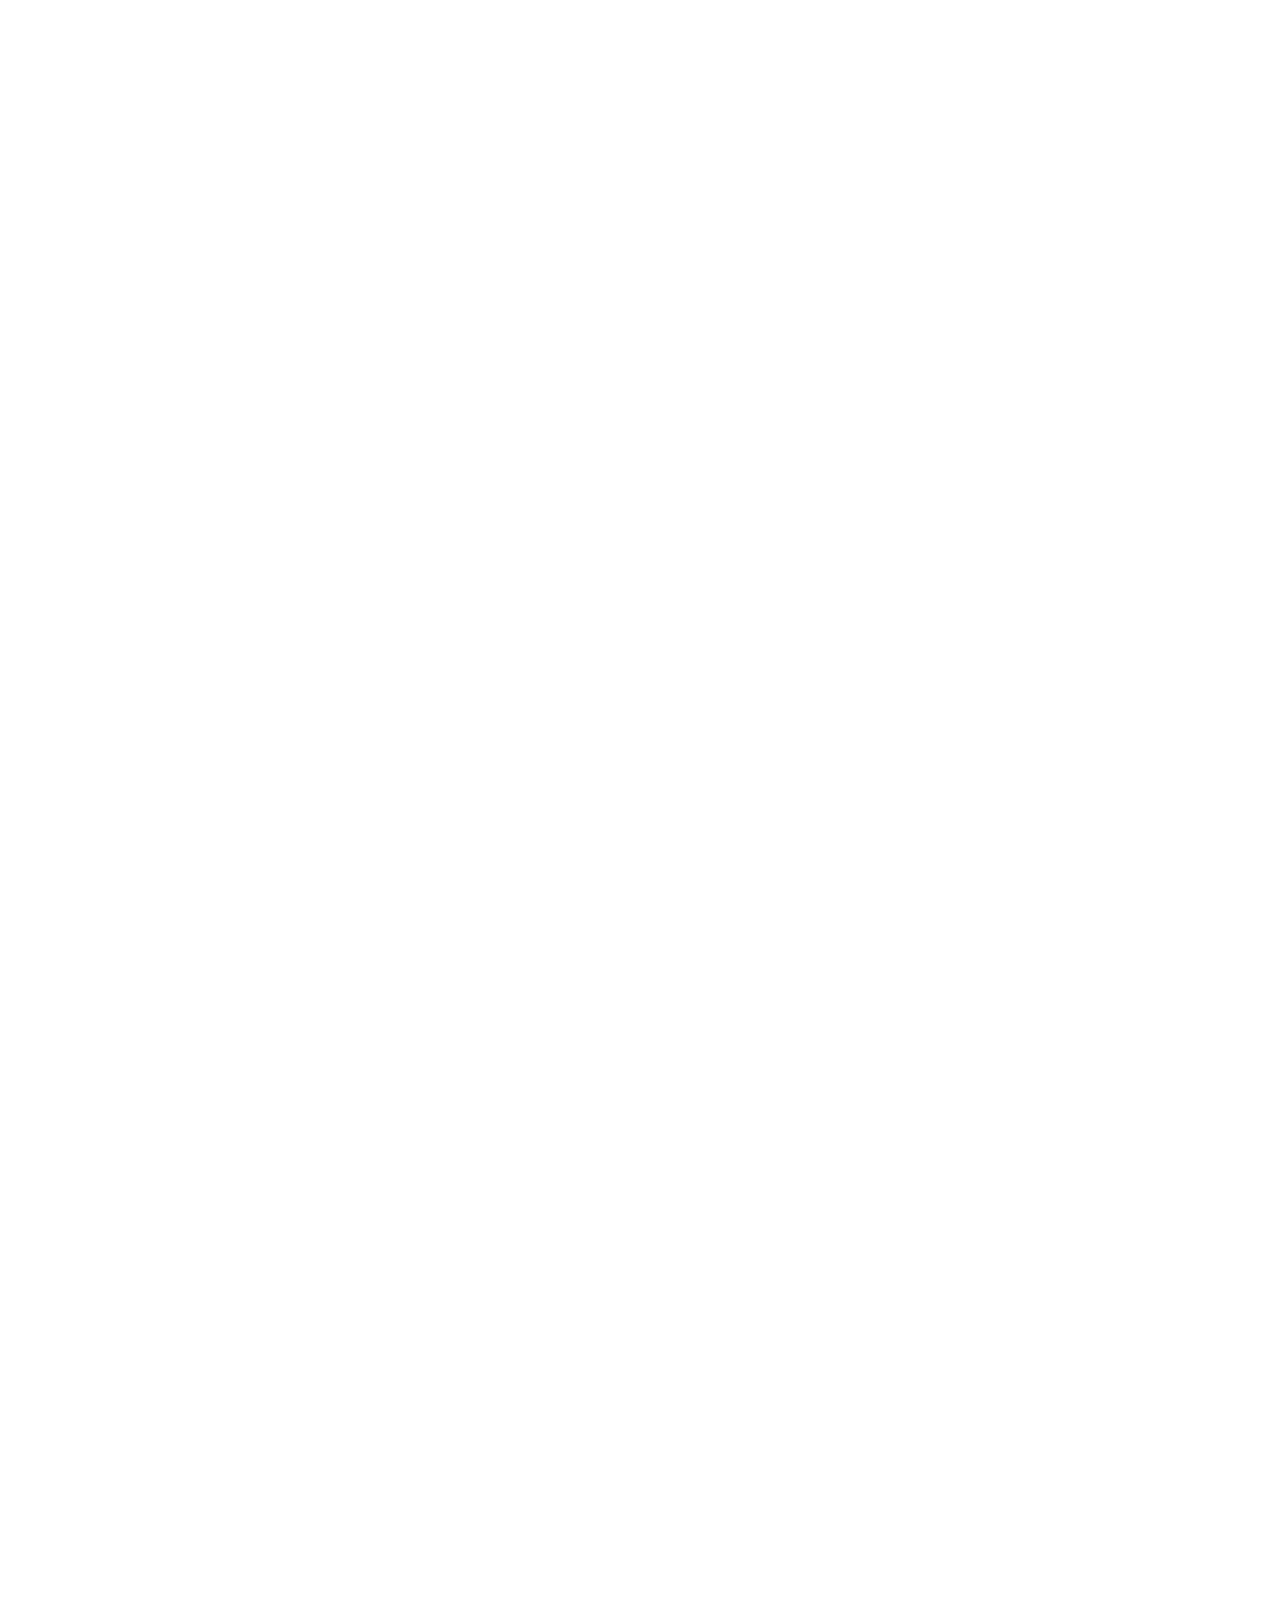
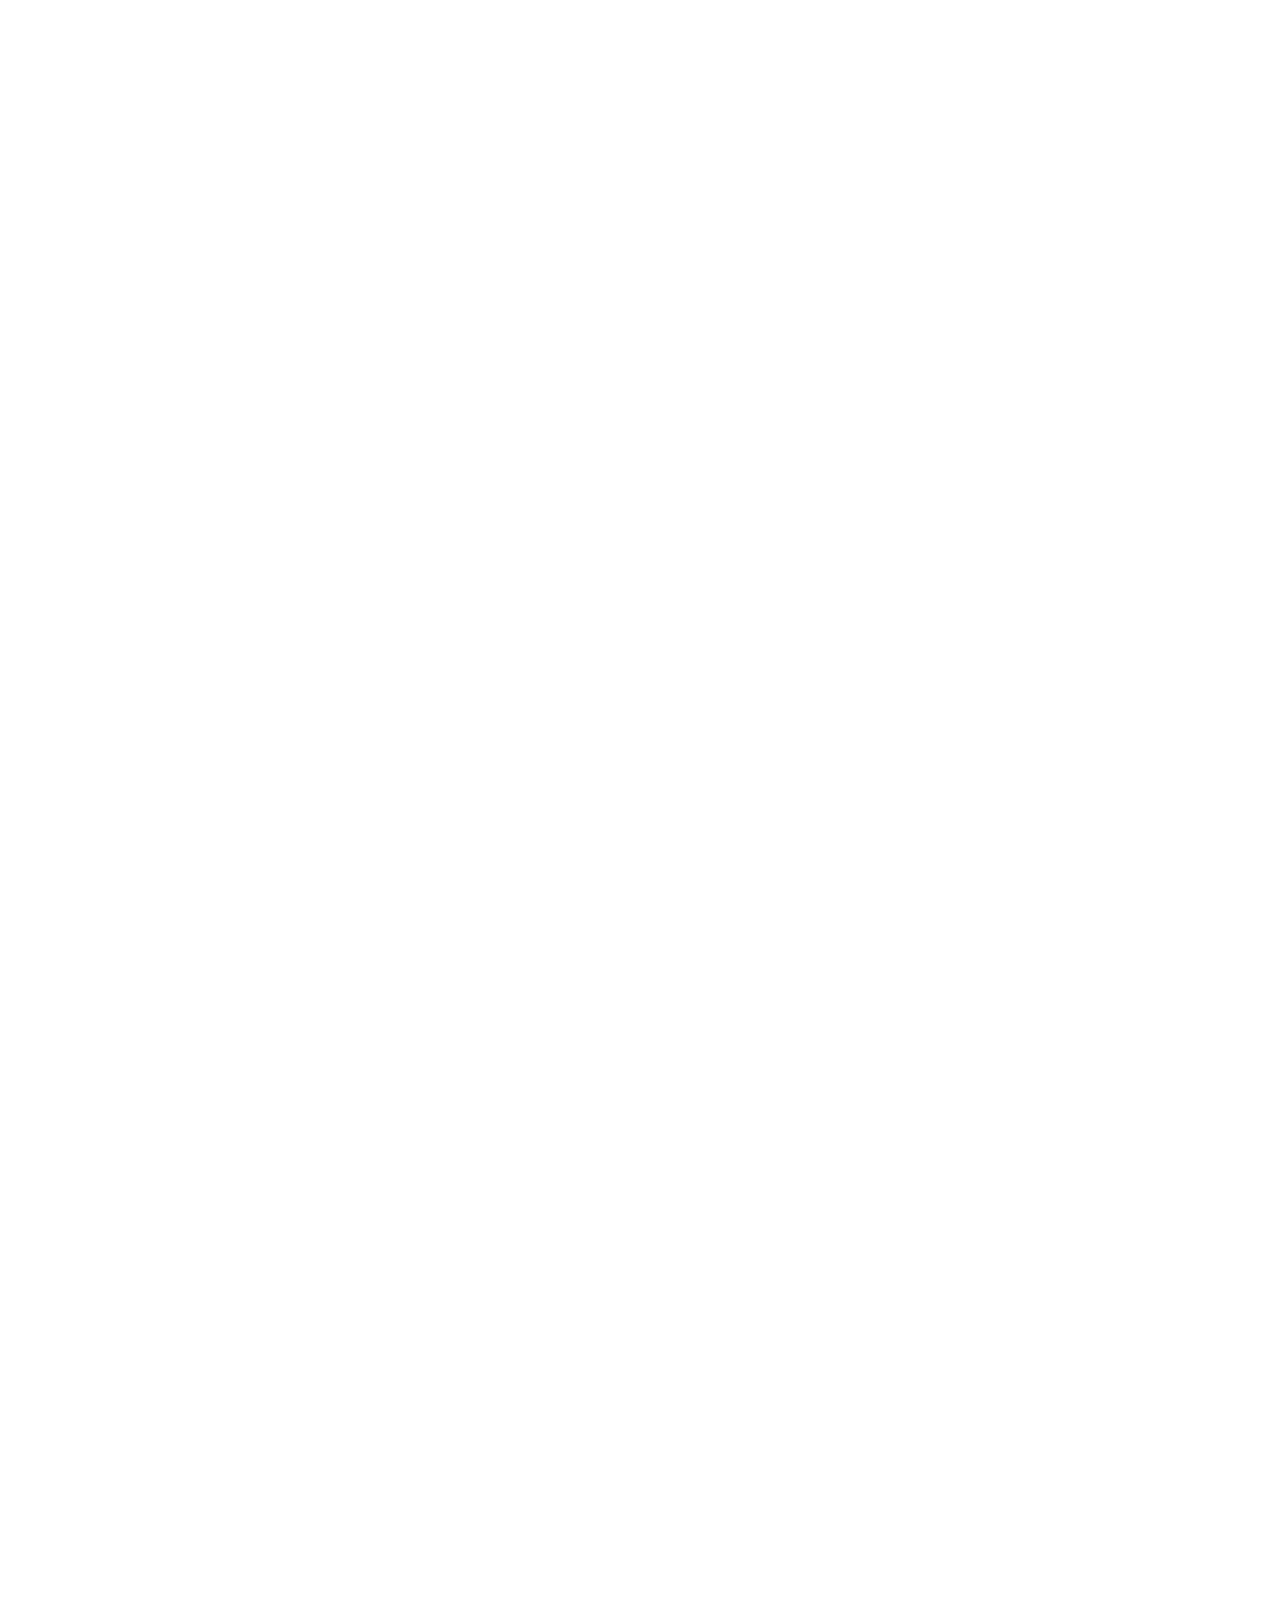
<file: 04 flex/index.html>
<!DOCTYPE html>
<html lang="en">
  <head>
    <meta charset="UTF-8" />
    <meta name="viewport" content="width=device-width, initial-scale=1.0" />
    <title>Document</title>
    <style>
      html,
      body {
        height: 400%;
        margin: 0;
        padding: 0;
      }
      .father {
        display: flex;
        justify-content: space-around;
        align-items: flex-start;
        height: 100%;
        flex-direction: row;
      }
      .box {
        background-color: red;
        width: 200px;
        height: 50px;
        display: inline-block;
        border: 1px solid black;
      }
    </style>
  </head>
  <body>
    <div class="father">
      <div class="box">123</div>
      <div class="box">123</div>
      <div class="box">123</div>
      <div class="box">123</div>
      <div class="box">123</div>
      <div class="box">123</div>
      <div class="box">123</div>
      <div class="box">123</div>
      <div class="box">123</div>
      <div class="box">123</div>
    </div>
  </body>
</html>
</file>
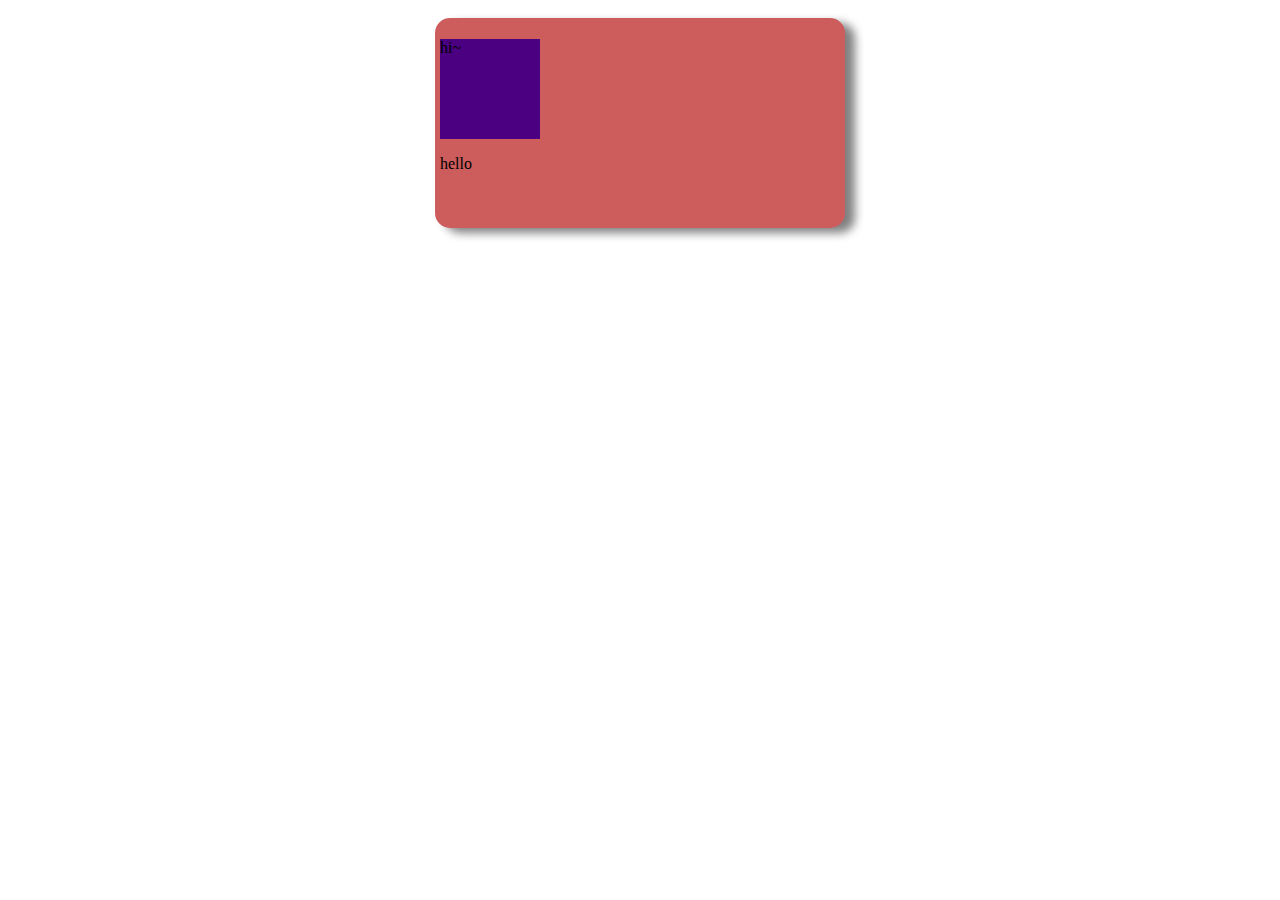
<file: 05 inlineVSblock/index.html>
<!DOCTYPE html>
<html lang="en">
  <head>
    <meta charset="UTF-8" />
    <meta name="viewport" content="width=device-width, initial-scale=1.0" />
    <title>inline Vs block</title>
    <style>
      body {
        display: flex;
        justify-content: center;
      }
      .mybox {
        display: block;
        height: 200px;
        width: 400px;
        margin: 10px;
        padding: 5px;
        background-color: indianred;
        border: 0px solid white;
        border-radius: 15px;
        box-shadow: 10px 5px 10px grey;
      }
      .myp {
        display: block;
        height: 100px;
        width: 100px;

        background-color: indigo;
      }
    </style>
  </head>
  <body>
    <div class="mybox">
      <p class="myp">
        hi~
      </p>
      <p>hello</p>
    </div>
  </body>
</html>
</file>
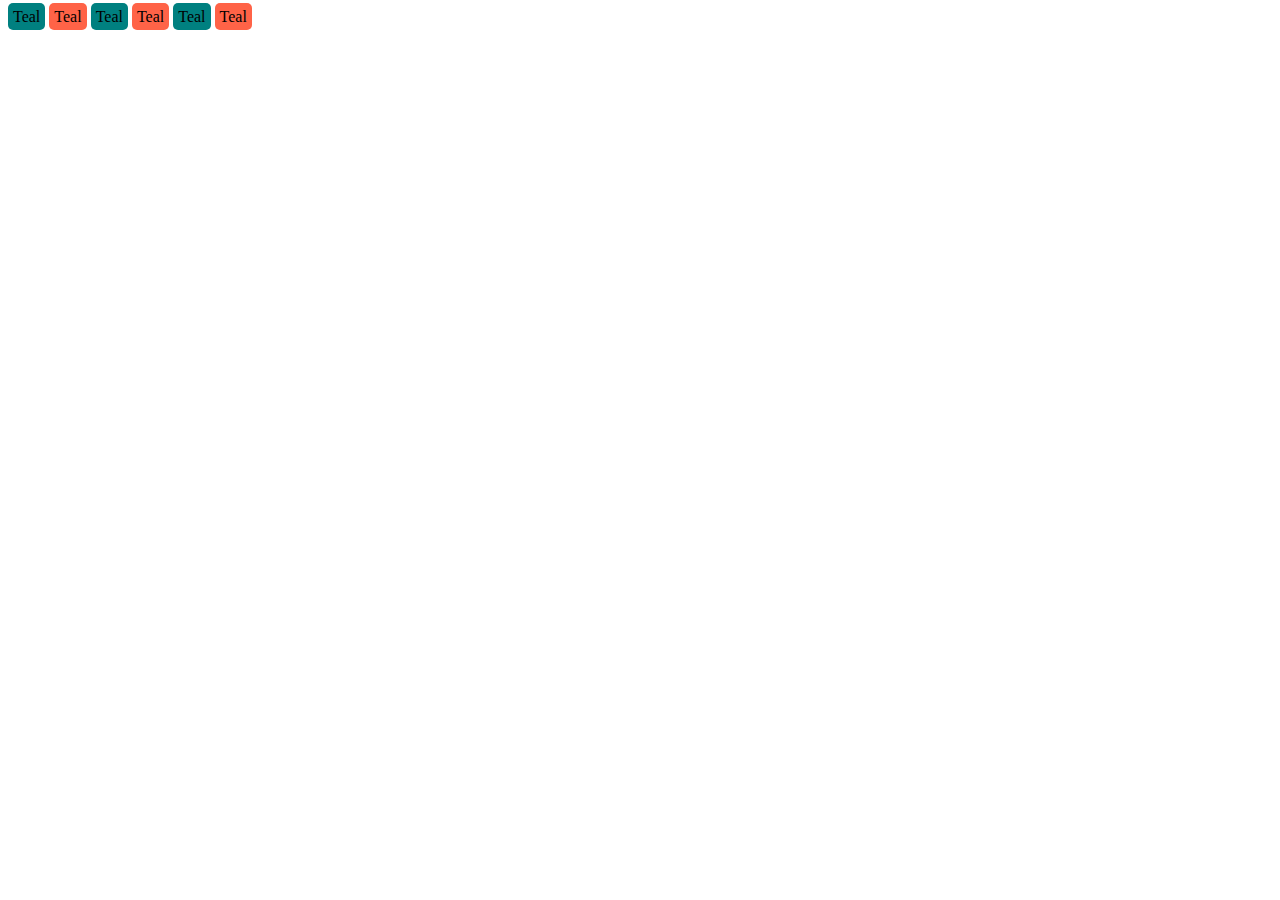
<file: 06 class/index.html>
<!DOCTYPE html>
<html lang="en">
  <head>
    <meta charset="UTF-8" />
    <meta name="viewport" content="width=device-width, initial-scale=1.0" />
    <title>Document</title>
    <style>
      .btn {
        padding: 5px;
        border-radius: 5px;
      }
      .teal {
        background-color: teal;
      }
      .tomato {
        background-color: tomato;
      }
    </style>
  </head>
  <body>
    <div>
      <span class="btn teal">Teal</span>
      <span class="btn tomato">Teal</span>
      <span class="btn teal">Teal</span>
      <span class="btn tomato">Teal</span>
      <span class="btn teal">Teal</span>
      <span class="btn tomato">Teal</span>
    </div>
  </body>
</html>
</file>
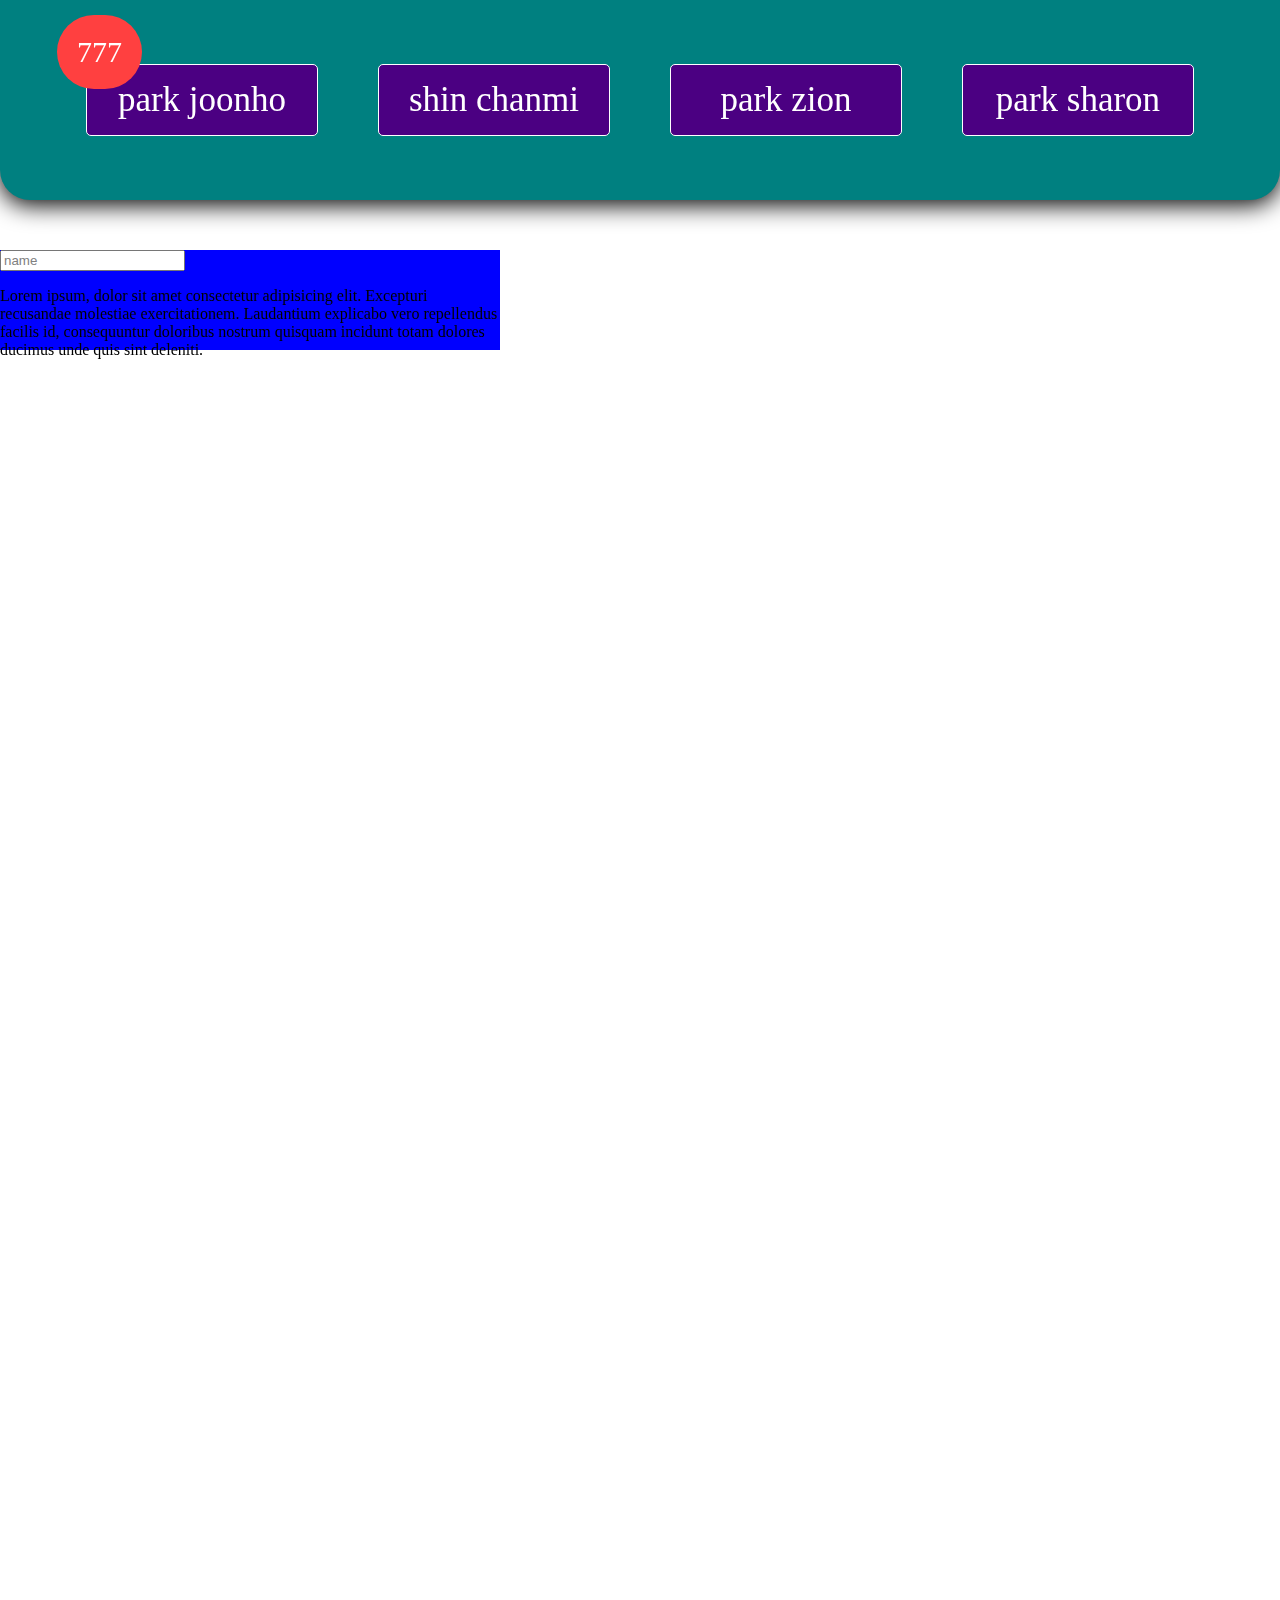
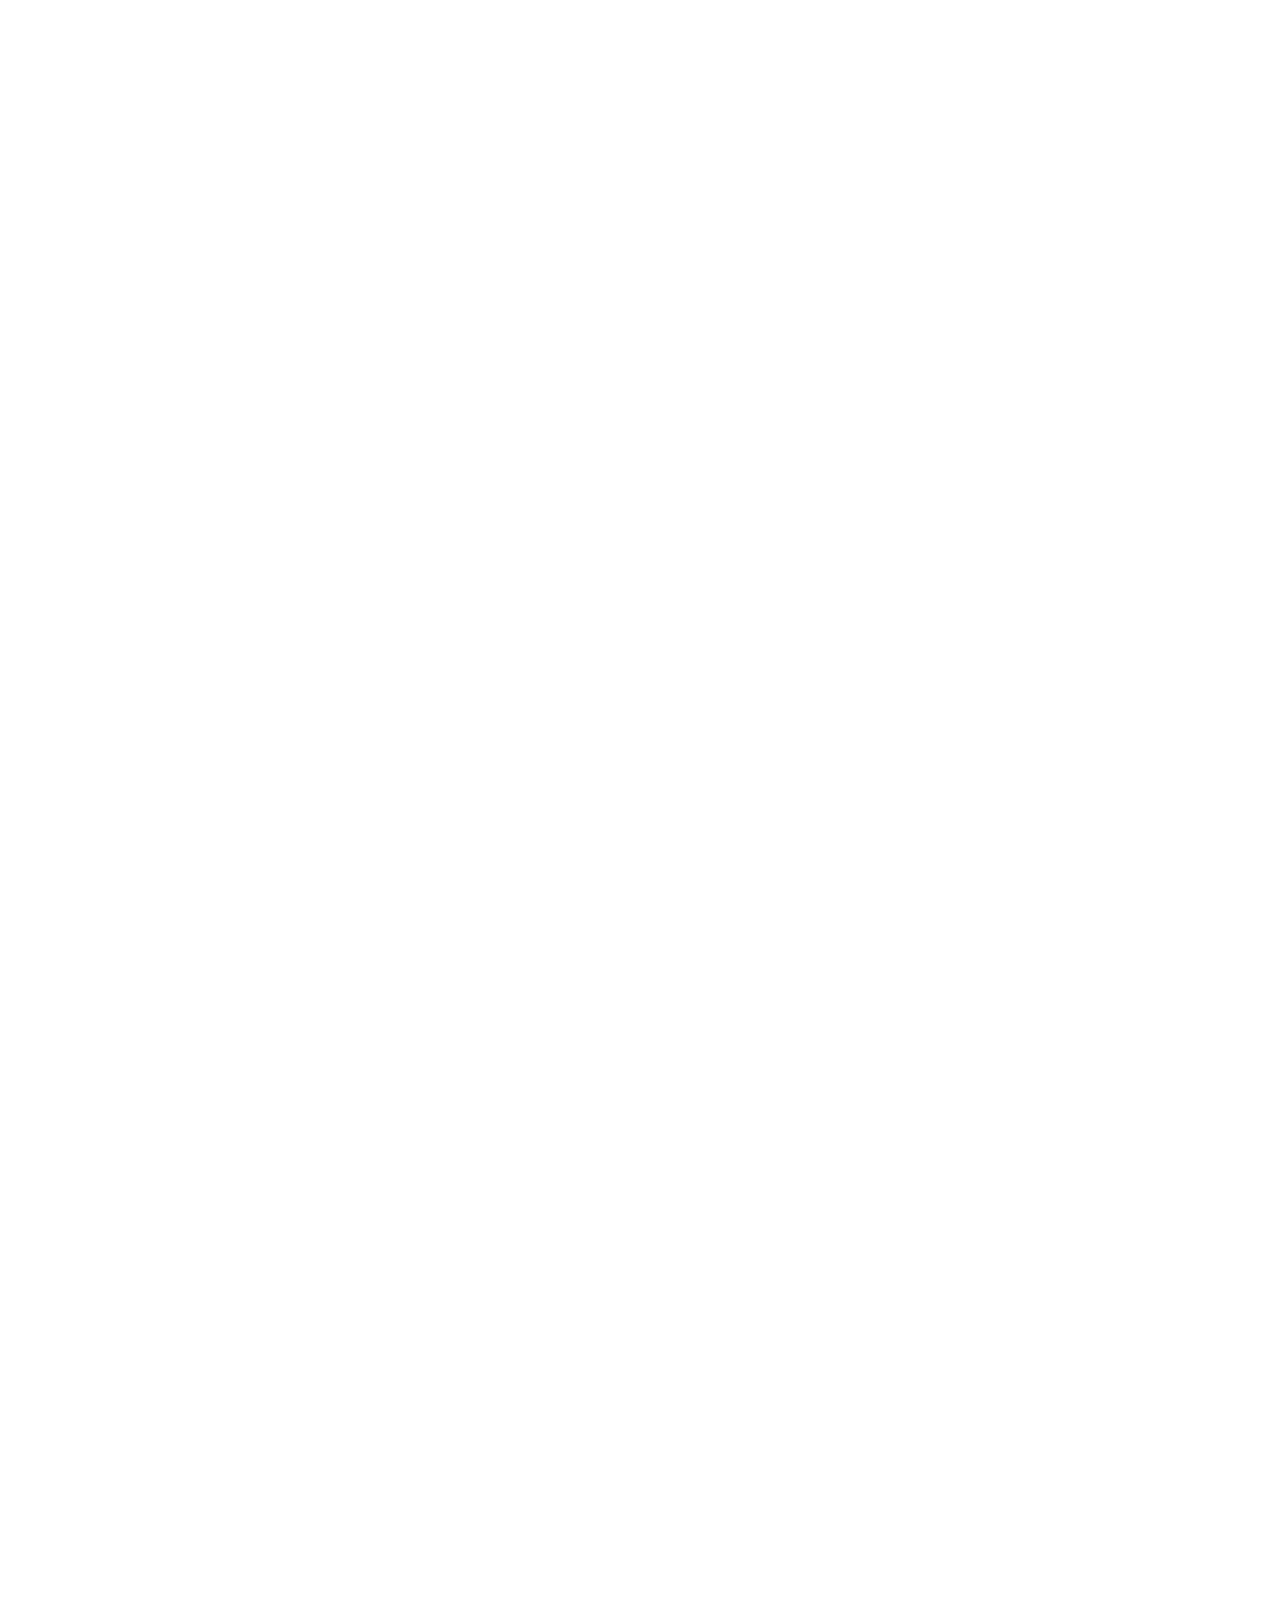
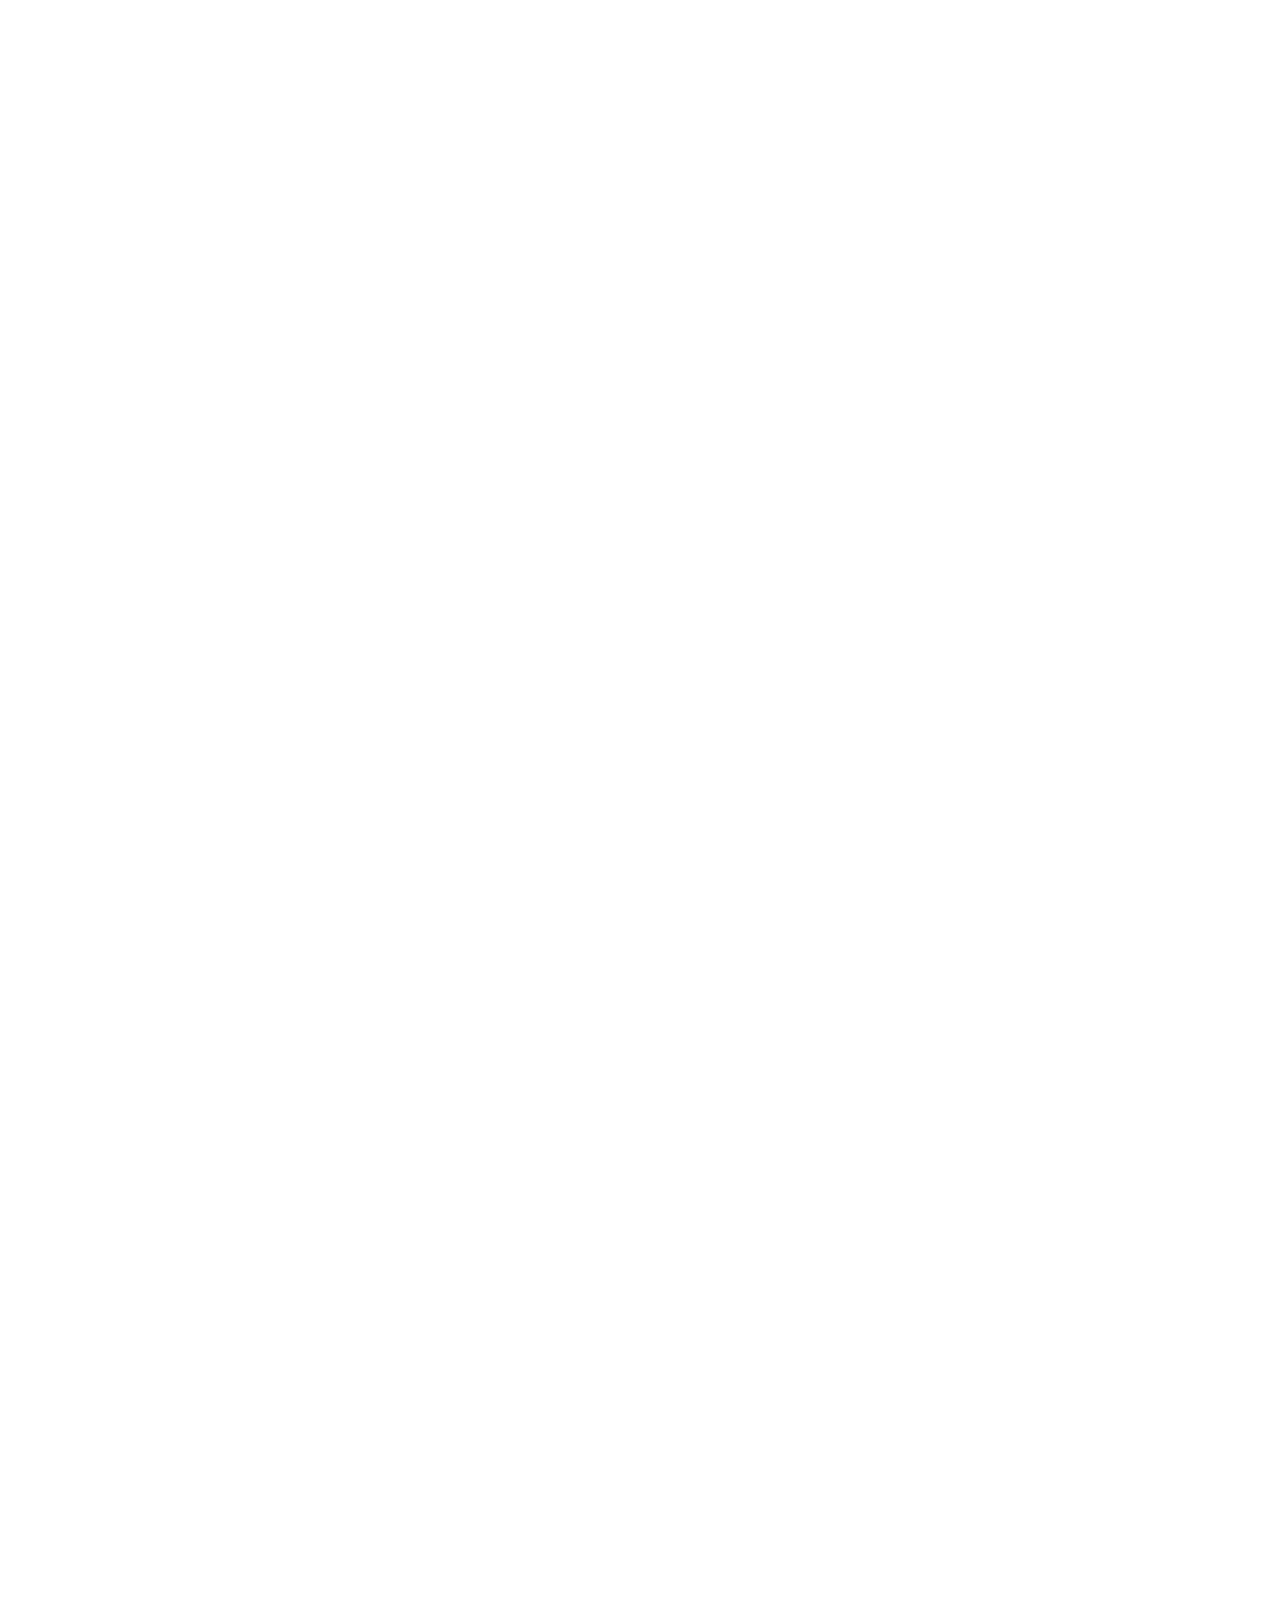
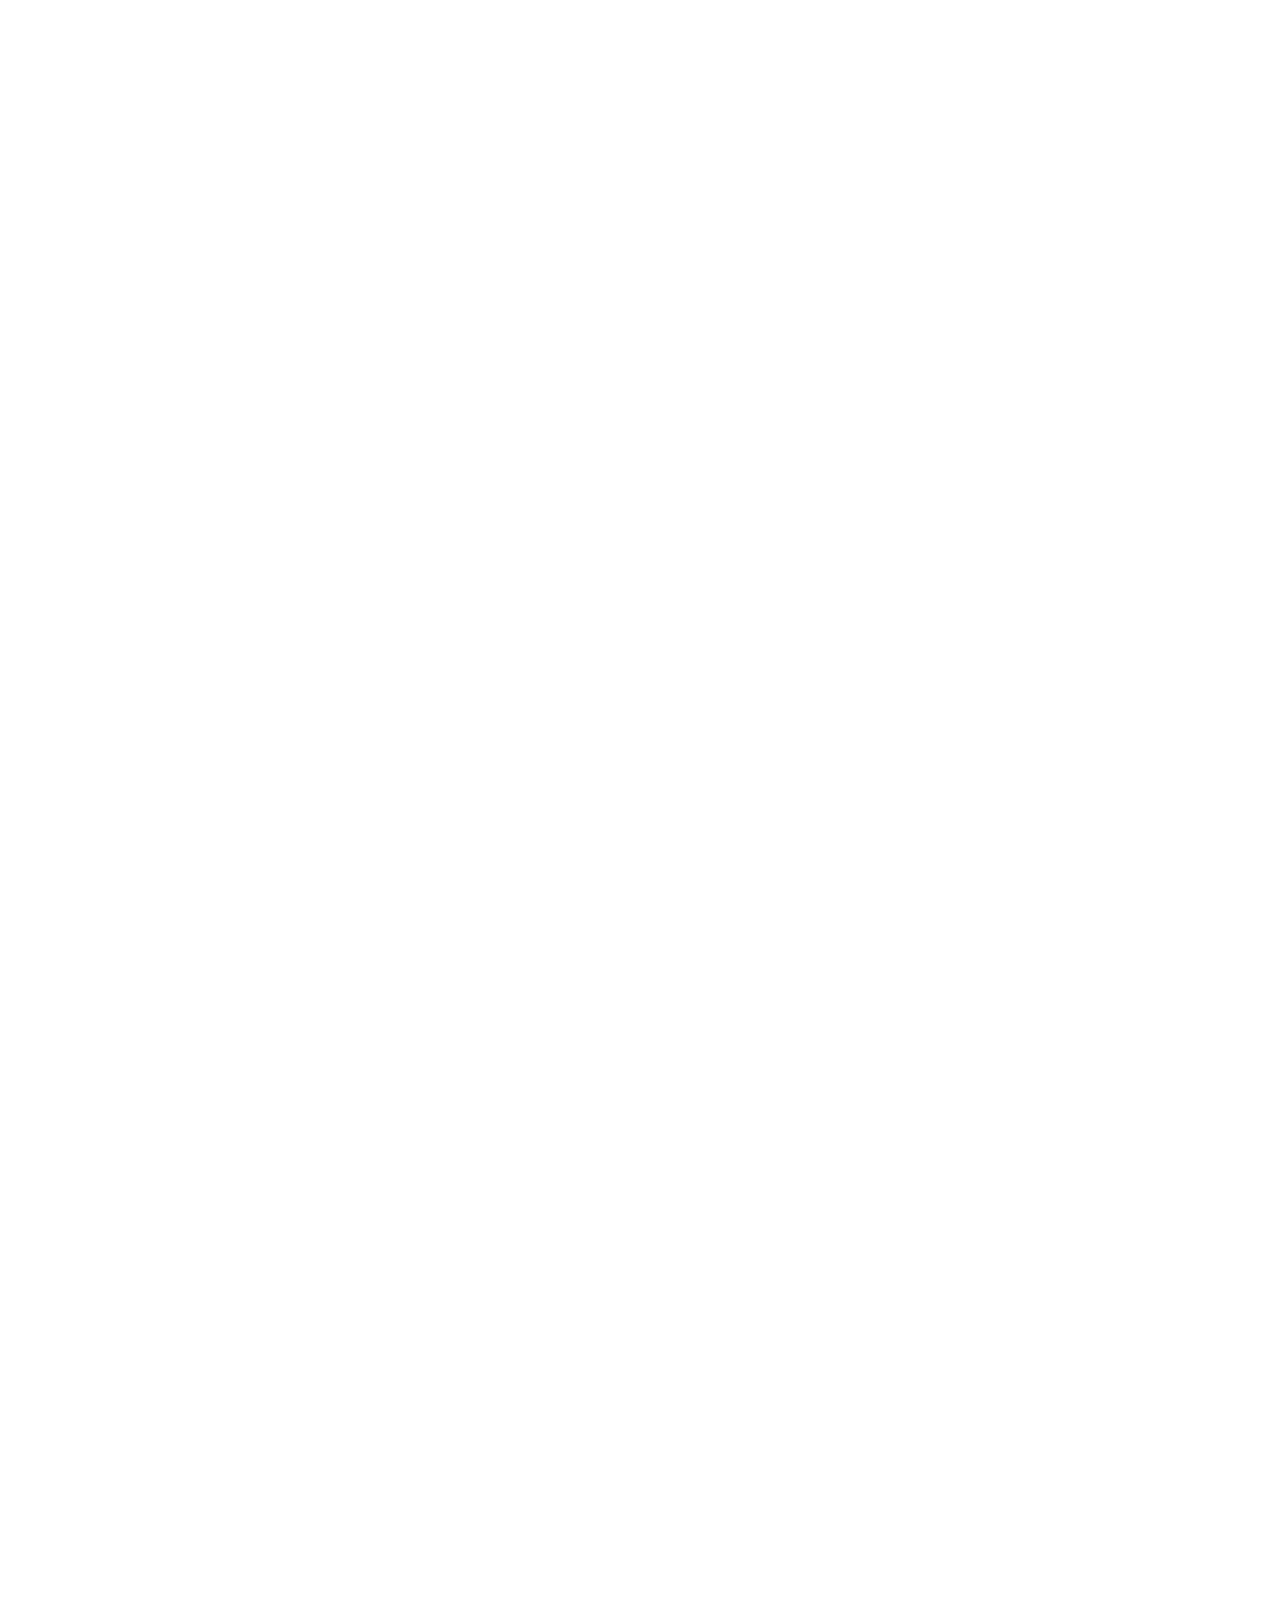
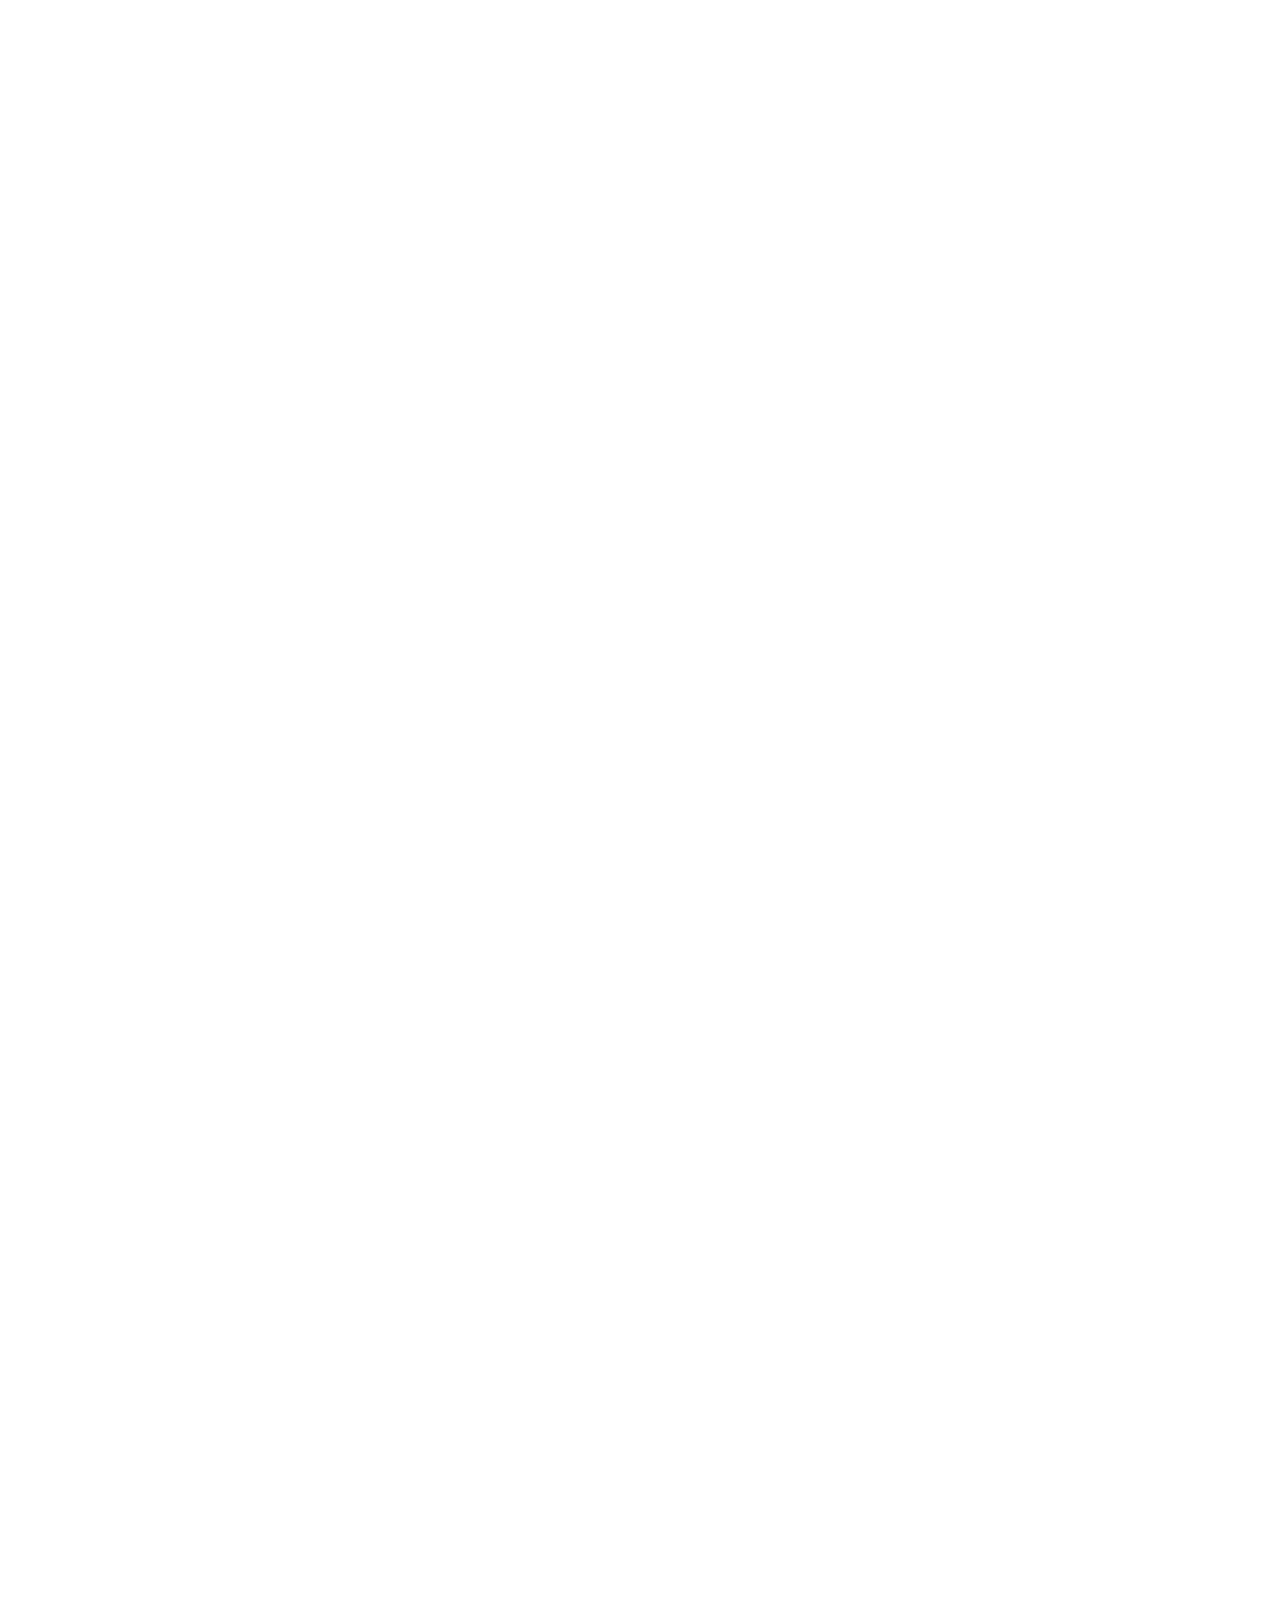
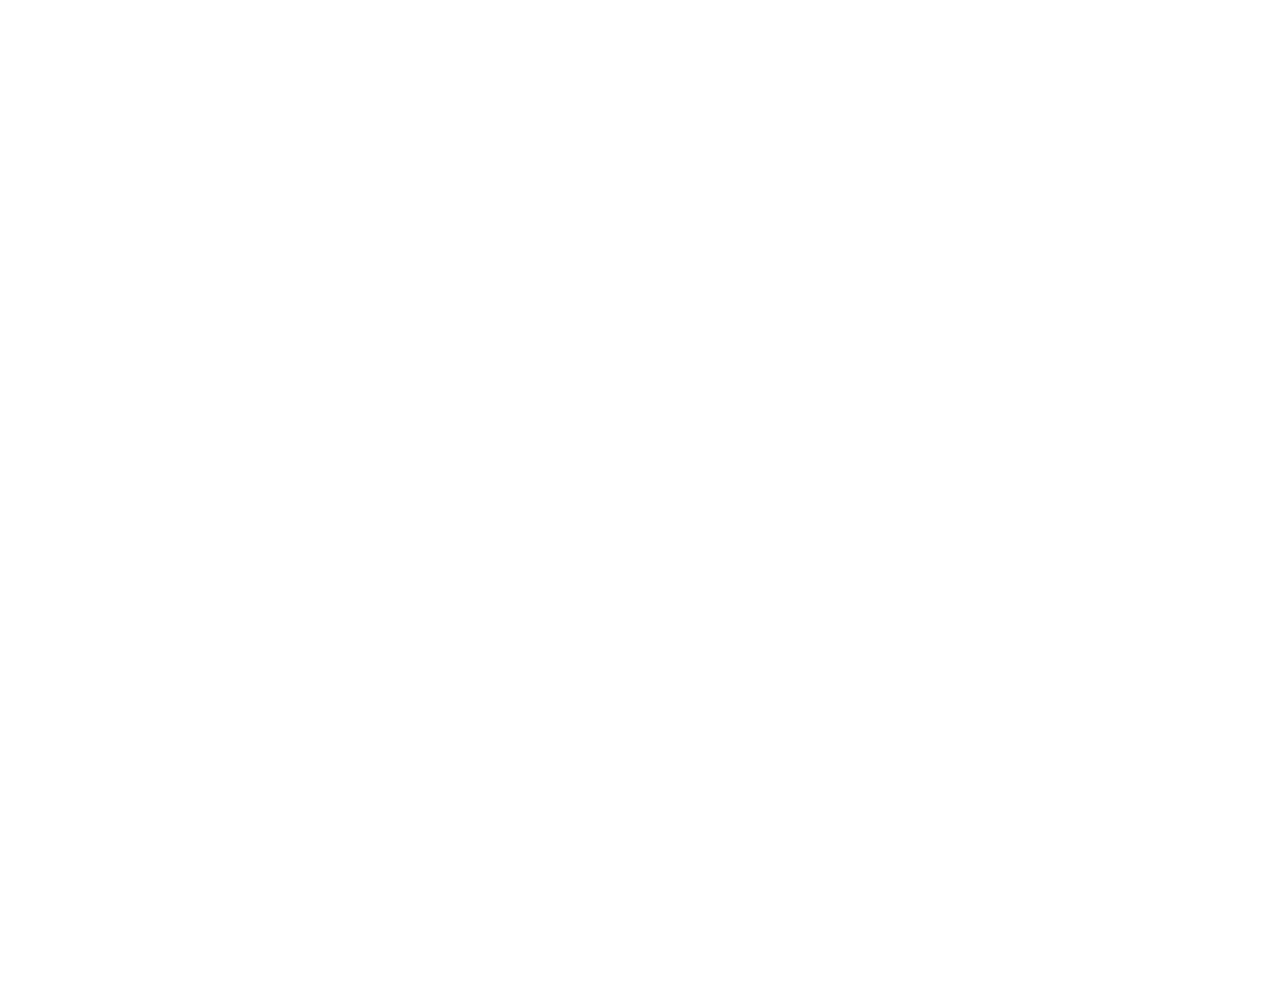
<file: 07 position/index.html>
<!DOCTYPE html>
<html lang="en">
  <head>
    <meta charset="UTF-8" />
    <meta name="viewport" content="width=device-width, initial-scale=1.0" />
    <title>Fixed</title>
    <style>
      html {
        margin: 0px;
        padding: 0px;
      }
      body {
        margin: 0px;
        padding: 0px;
        height: 1000vh;
        width: 20px;
      }
      #container {
        display: flex;
        justify-content: center;
        align-items: center;
        width: 100%;
        height: 200px;
        color: white;
        background-color: teal;
        position: fixed;
        border-radius: 0px 0px 30px 30px;
        box-shadow: 0px 5px 25px black;
      }
      .menu {
        margin: 30px;
        color: white;
        font-size: 35px;
        height: 70px;
        width: 230px;
        border-radius: 5px;
        display: flex;
        align-items: center;
        justify-content: center;
        border: 1px solid white;
        position: relative;
      }
      #num {
        position: absolute;
        display: inline;
        font-size: 30px;
        padding: 20px 20px;
        top: -50px;
        left: -30px;
        border-radius: 39px;
        background-color: rgb(255, 64, 64);
        text-align: center;
      }
      .menu:hover {
        background-color: pink;
      }
      #container:hover .menu {
        background-color: indigo;
      }
      .test {
        position: absolute;
        top: 250px;
        height: 100px;
        width: 500px;
        background-color: blue;
      }
      input::placeholder {
        color: grey;
      }
      input {
        size: 30px;
      }
      div > p::selection {
        color: white;
        background-color: lawngreen;
      }
    </style>
  </head>
  <body>
    <div id="container">
      <div class="menu">
        park joonho
        <div id="num">777</div>
      </div>

      <div class="menu">shin chanmi</div>
      <div class="menu">park zion</div>
      <div class="menu">park sharon</div>
    </div>
    <div class="test">
      <input type="text" placeholder="name" />
      <p>
        Lorem ipsum, dolor sit amet consectetur adipisicing elit. Excepturi
        recusandae molestiae exercitationem. Laudantium explicabo vero
        repellendus facilis id, consequuntur doloribus nostrum quisquam incidunt
        totam dolores ducimus unde quis sint deleniti.
      </p>
    </div>
  </body>
</html>
</file>
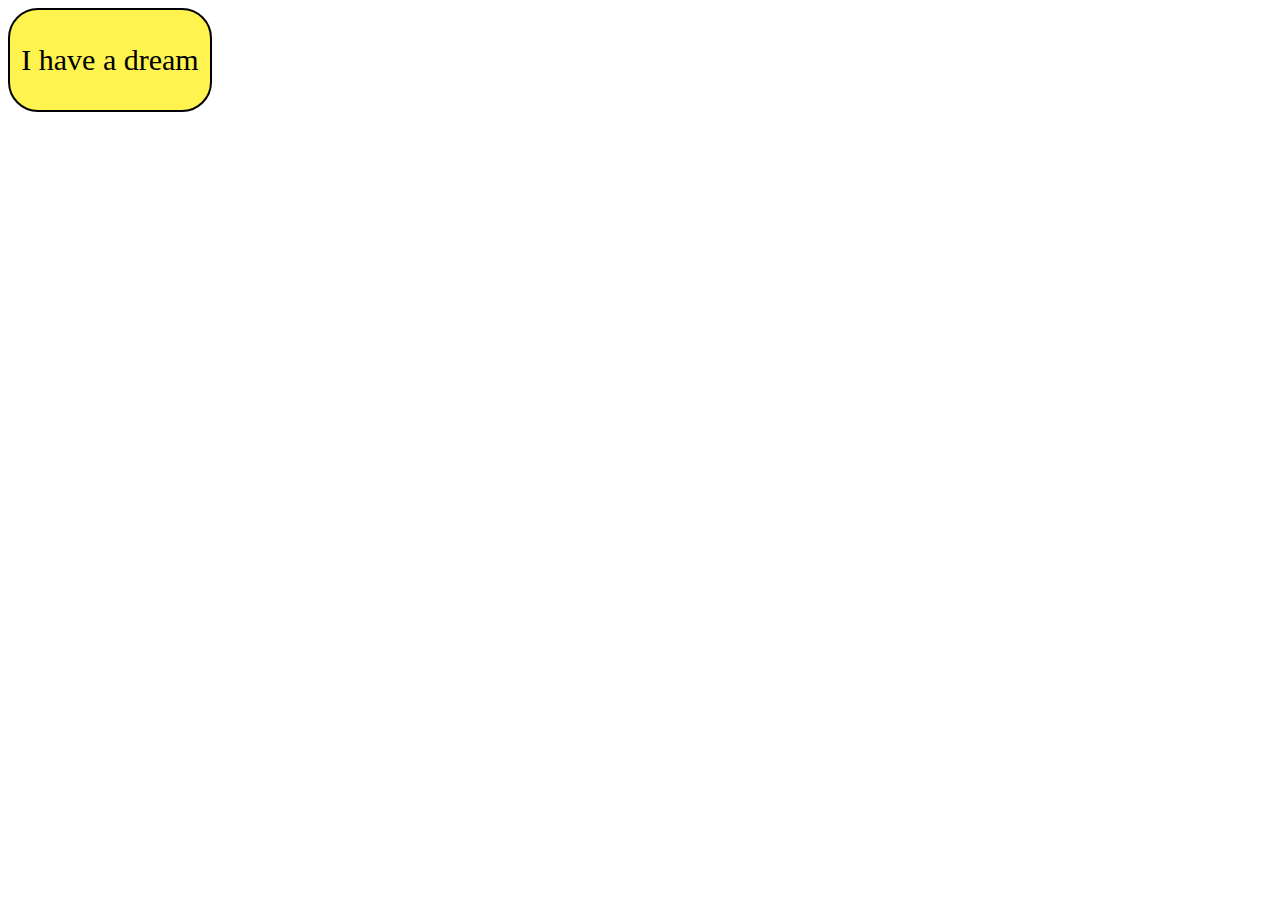
<file: 08 custom property/index.html>
<!DOCTYPE html>
<html lang="en">
  <head>
    <meta charset="UTF-8" />
    <meta name="viewport" content="width=device-width, initial-scale=1.0" />
    <title>Document</title>
    <style>
      :root {
        --main-color: rgb(255, 243, 80);
        --main-border: 2px solid black;
        --main-border-radius: 30px;
      }
      div {
        display: flex;
        justify-content: center;
        align-items: center;
        height: 100px;
        width: 200px;
        background-color: var(--main-color);
        border: var(--main-border);
        border-radius: var(--main-border-radius);
      }
      p {
        font-size: 30px;
        color: black;
      }
    </style>
  </head>
  <body>
    <div>
      <p>I have a dream</p>
    </div>
  </body>
</html>
</file>
<file: 01 basic/styles.css>
h1 {
  color: blue;
  font-size: 20px;
}
body,
html {
  padding: 0;
  margin: 0;
  background-color: green;
  height: 100%;
}
.box {
  background-color: yellow;
  width: 50%;
  height: 50%;
  padding: 20px 10px;
}
.inside-box {
  background-color: blue;
  width: 50%;
  height: 50%;
  border: 5px dashed red;
}
</file>
